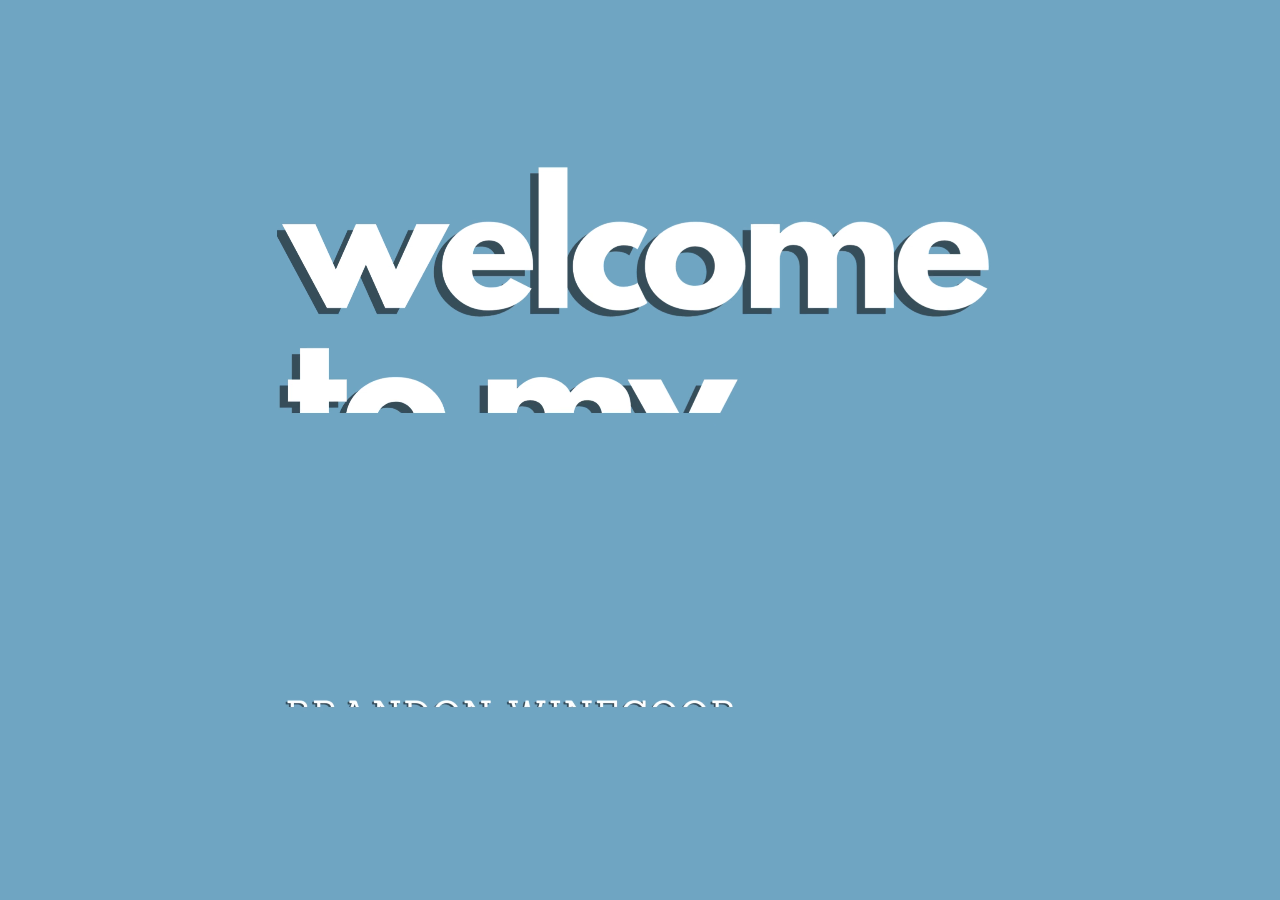
<file: index.html>
<!DOCTYPE html>
<html lang="en">
<head>
    <meta charset="UTF-8">
    <meta name="viewport" content="width=device-width, initial-scale=1.0">
    <title>Splash Screen</title>
    <link rel="stylesheet" href="splash.css">
    <link href="style.css" rel="stylesheet" />

    <style>
        
html {
    background-image: url(images/regimages/backgroundthingamagig.gif);
}
    </style>
</head>
<body>
    <div class="splash">
        <video id="video" autoplay muted>
            <source src="videos/splash screen/splashscreen.mp4" type="video/mp4">
            Your browser does not support the video tag.
        </video>
    </div>

    <script src="splash.js"></script>
    <script>
        setTimeout(function() {
            window.location.href = "site1.html";
        }, 7000); // Redirect after 7 seconds (7000 milliseconds)
    </script>
</body>
</html>
</file>
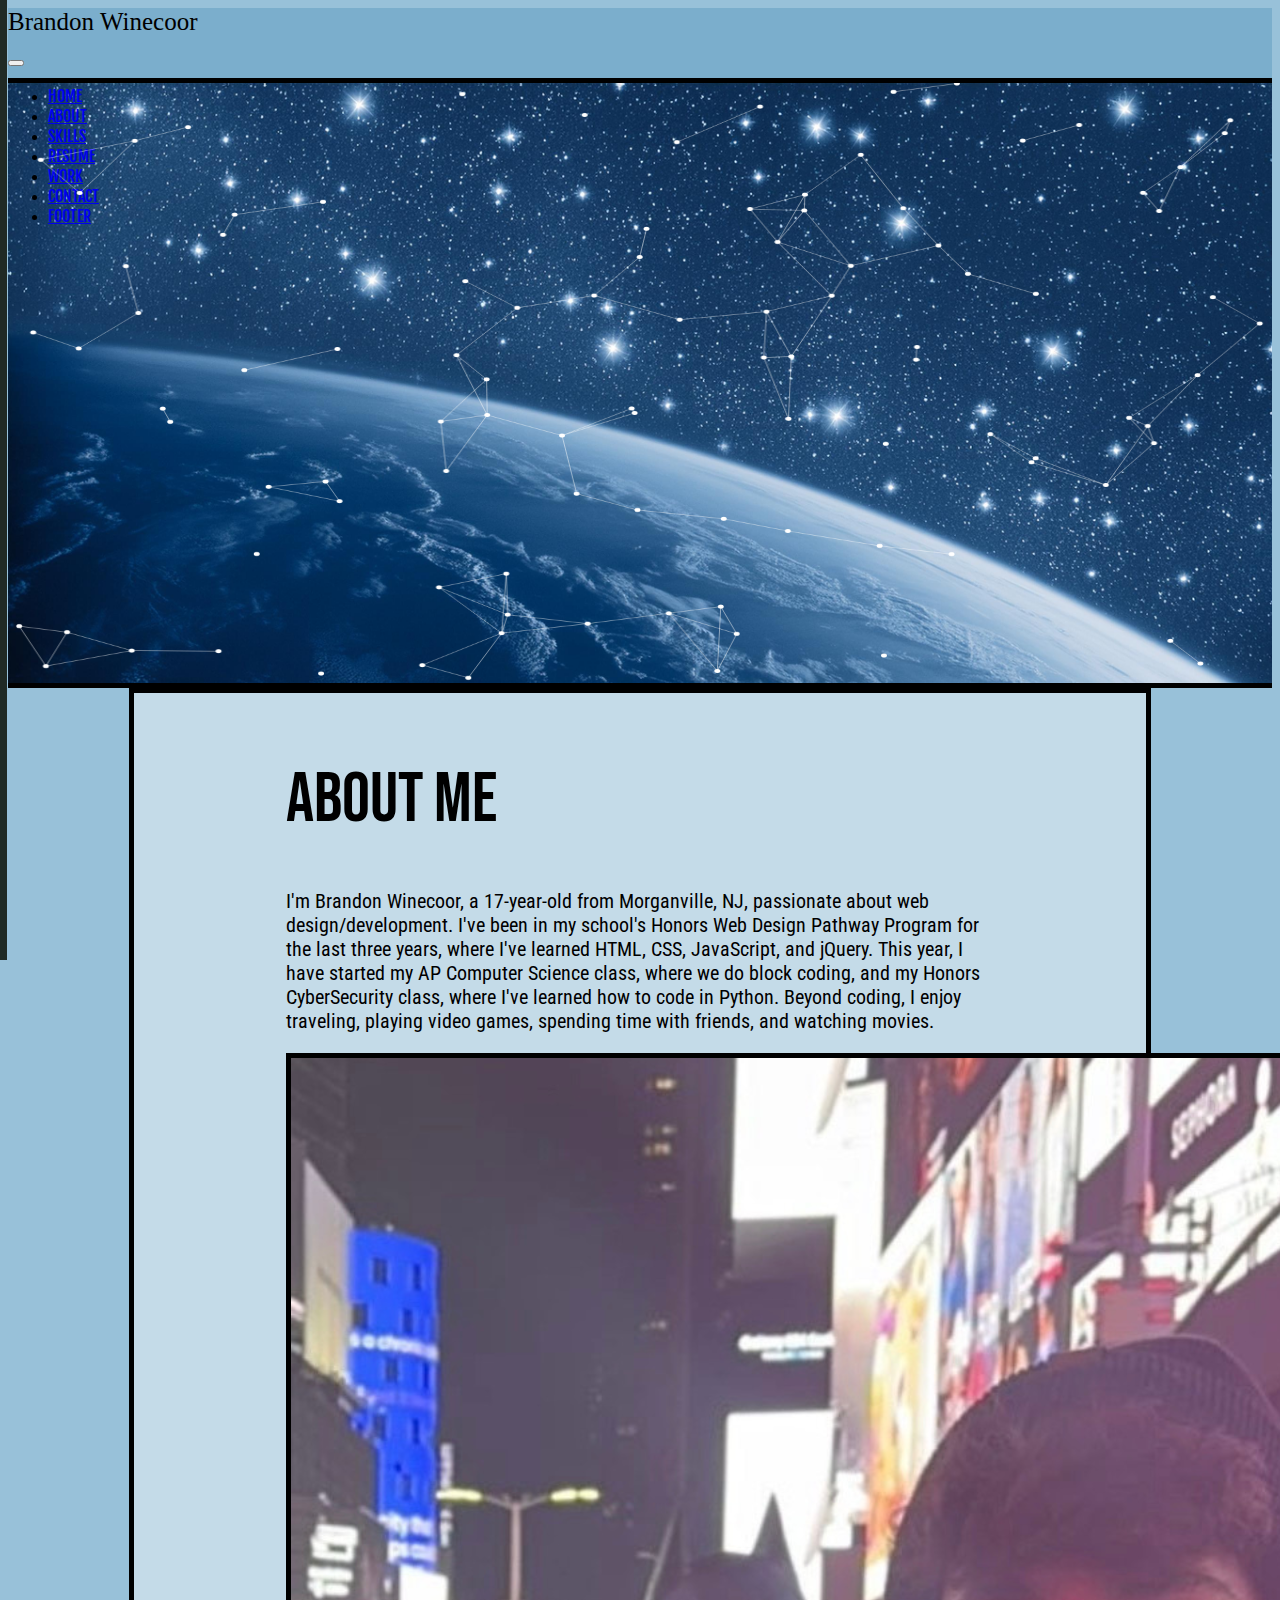
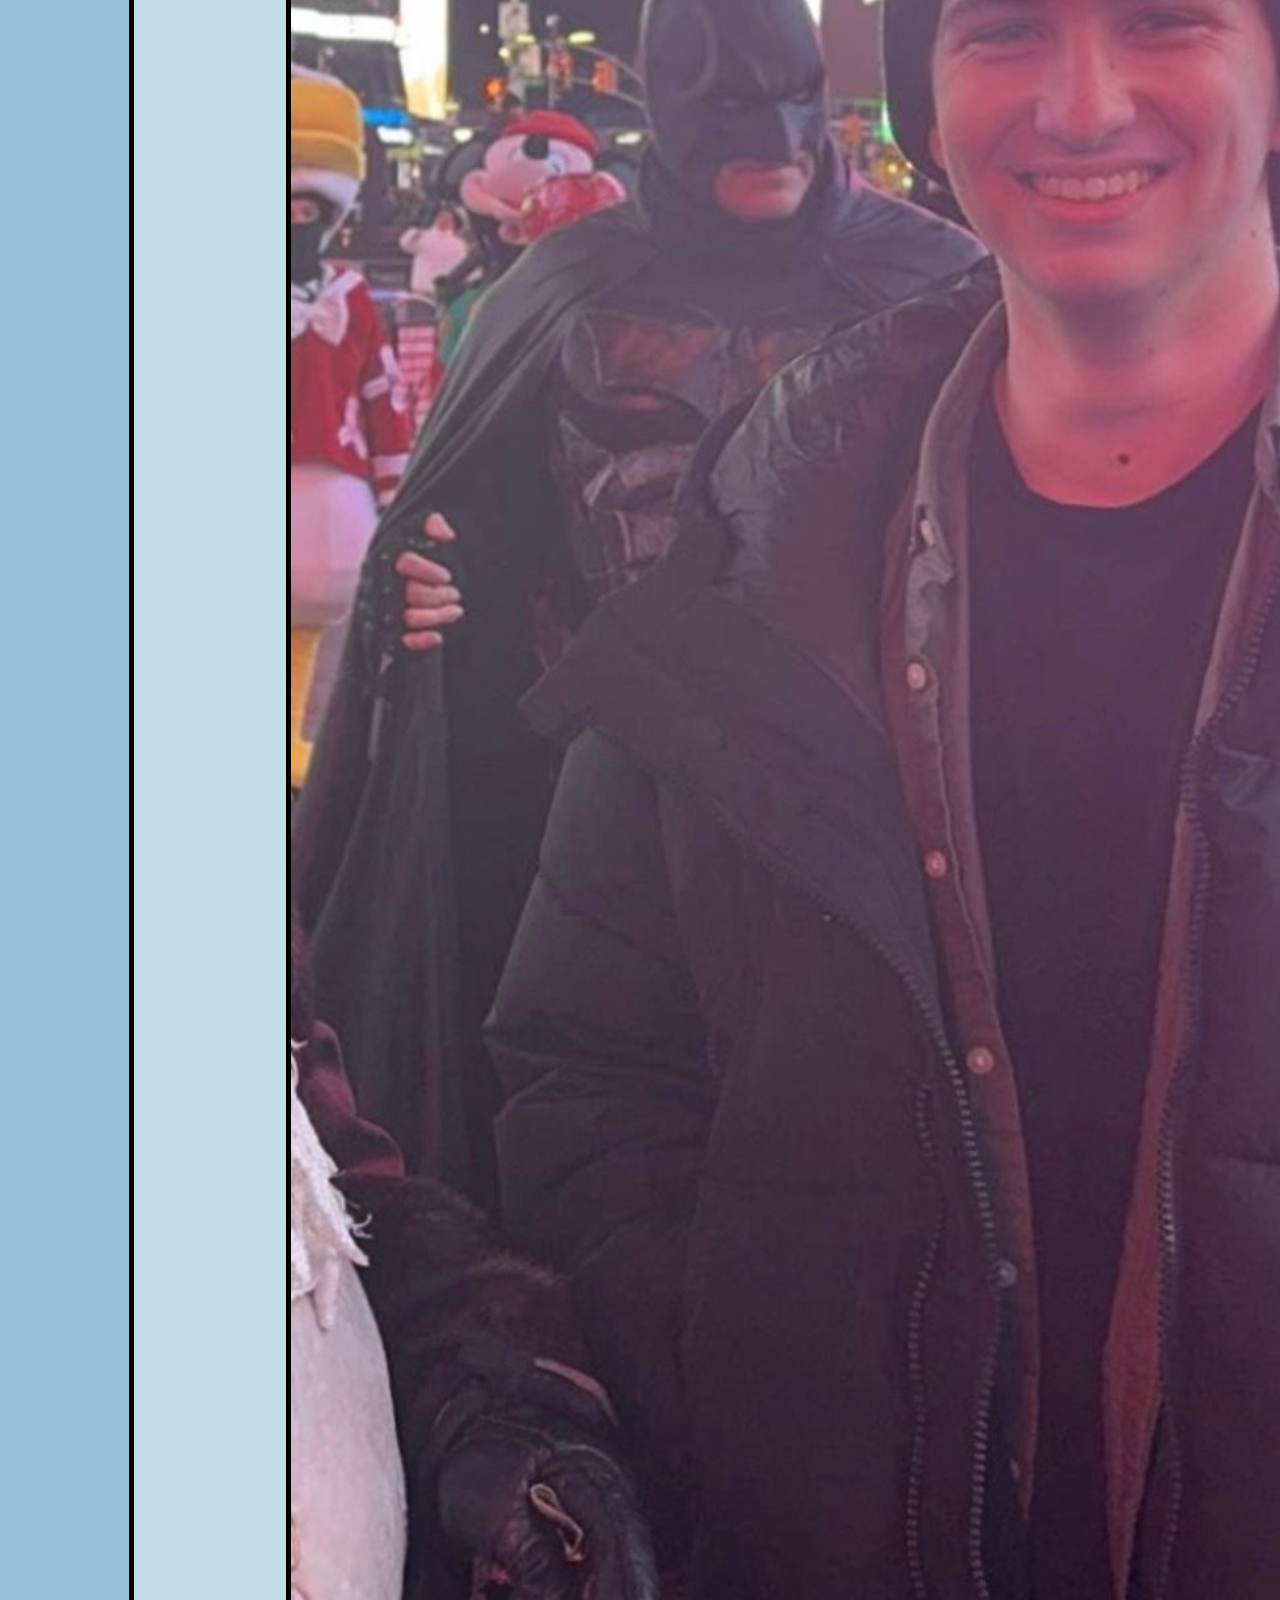
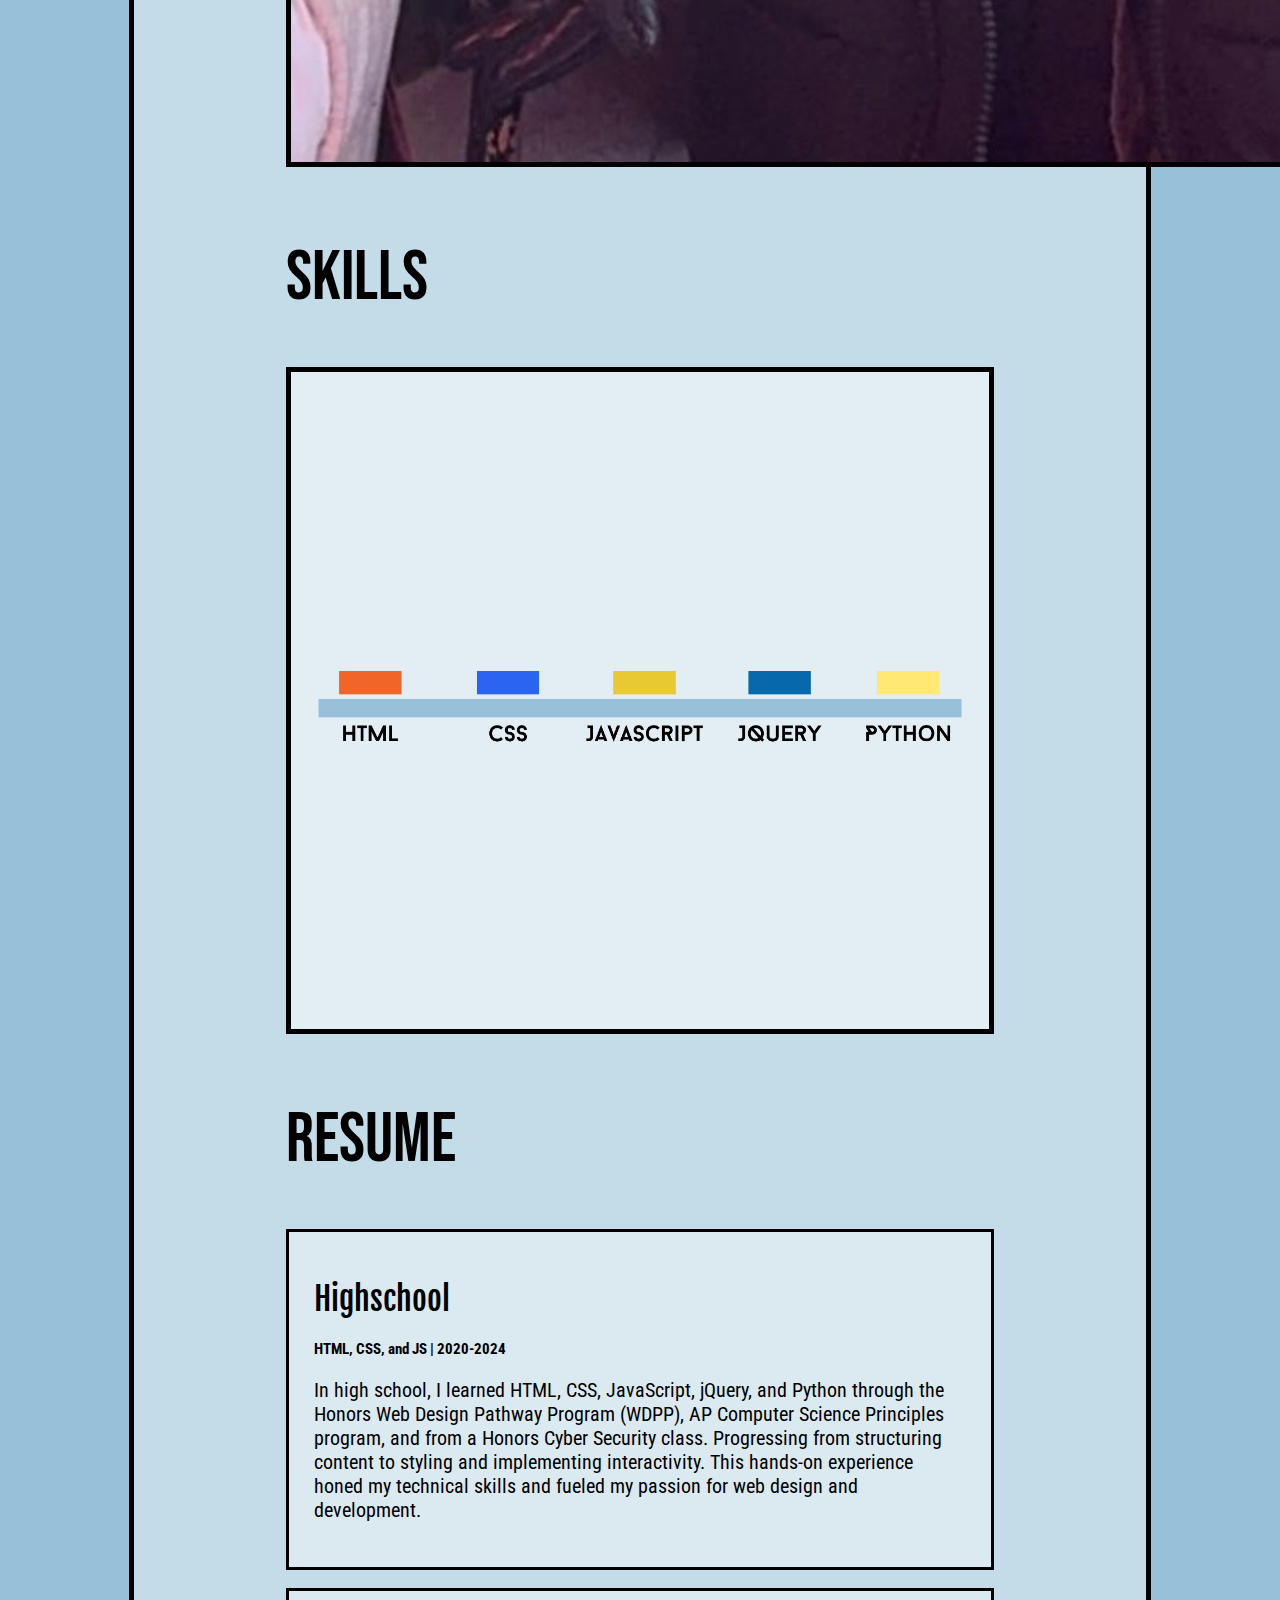
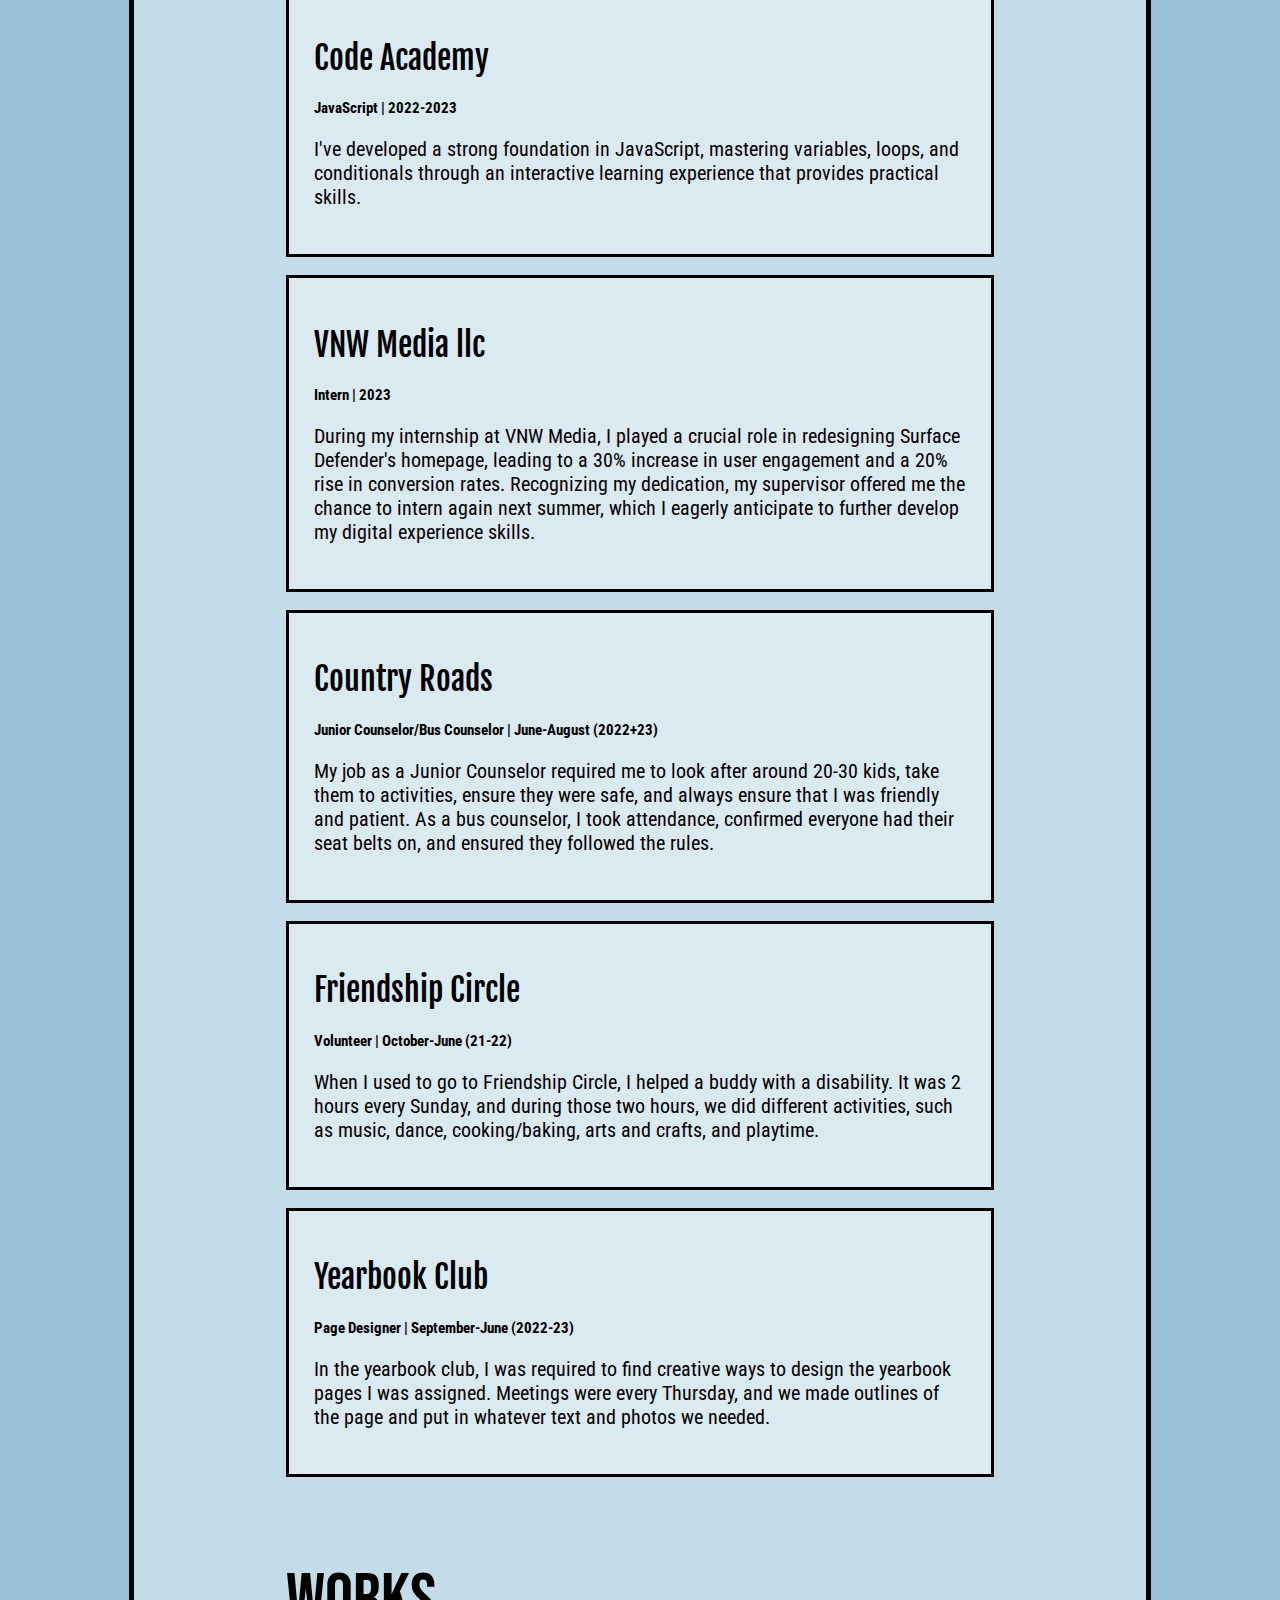
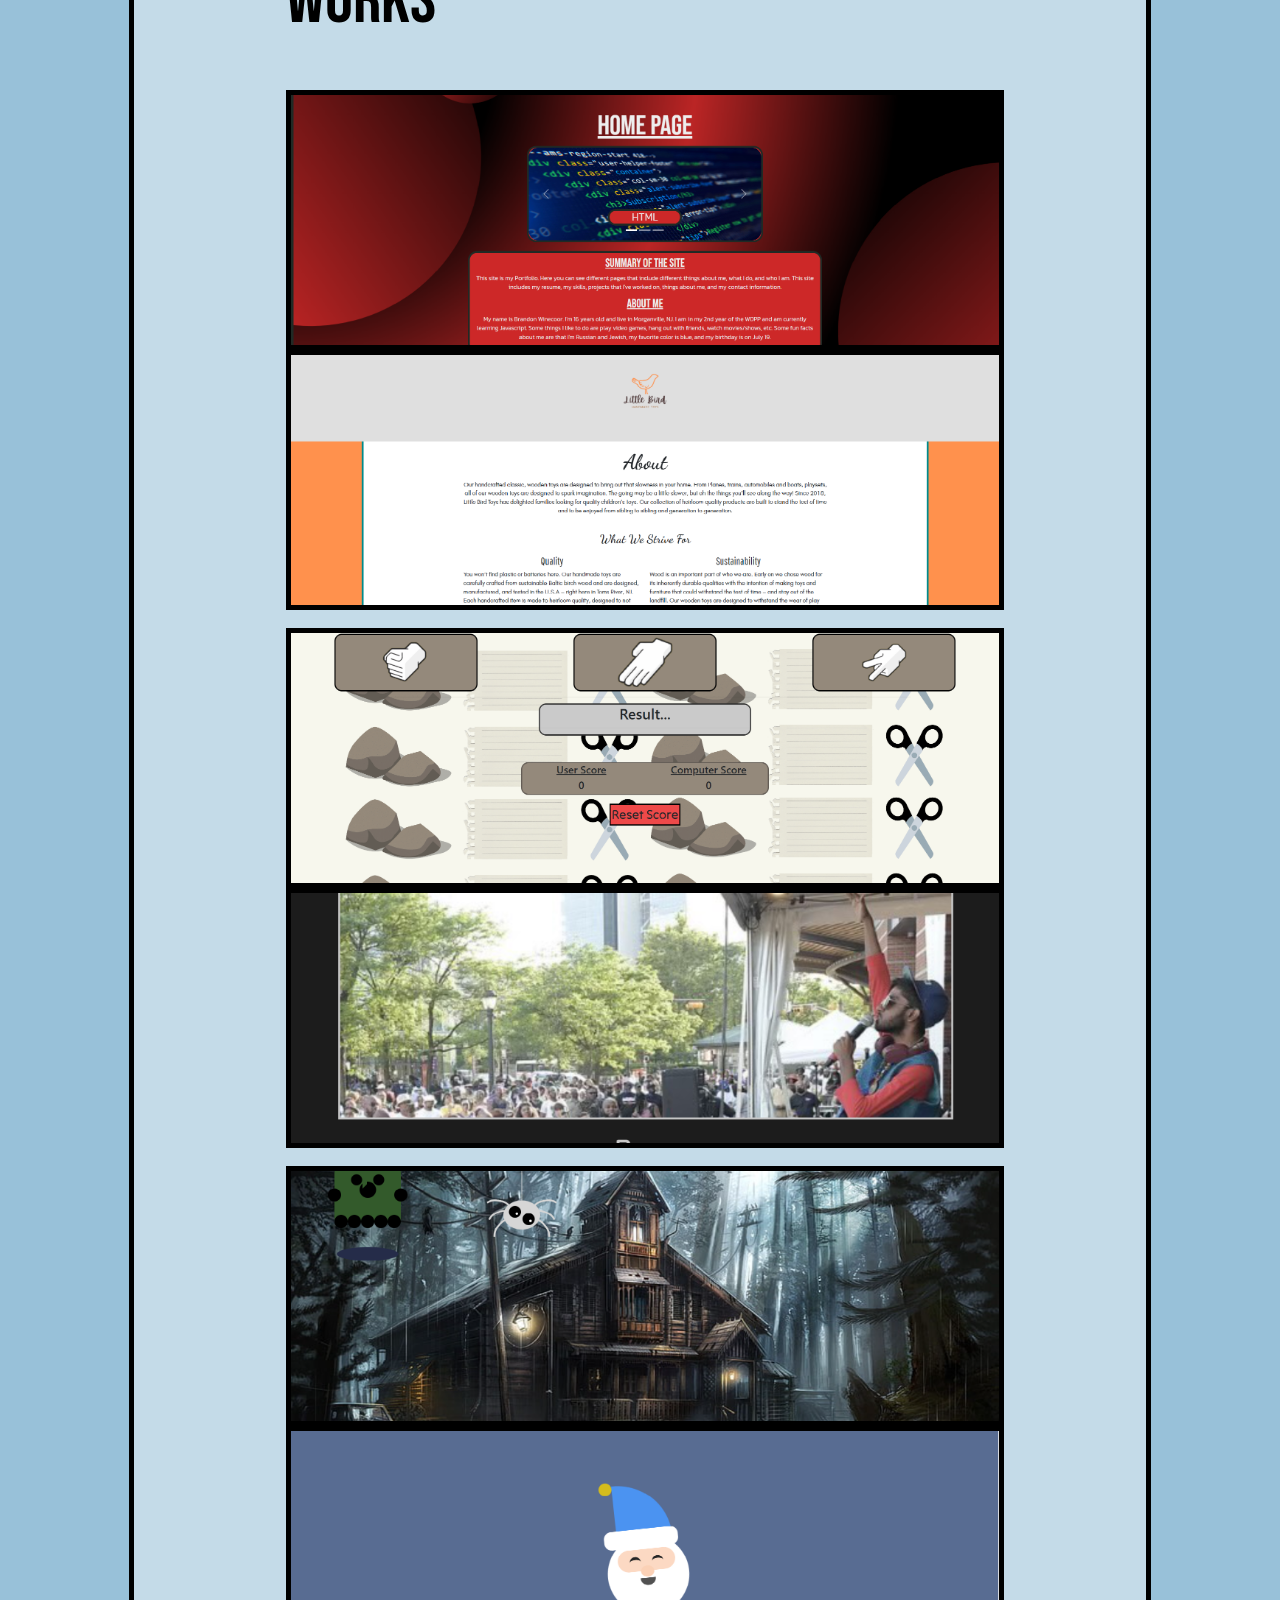
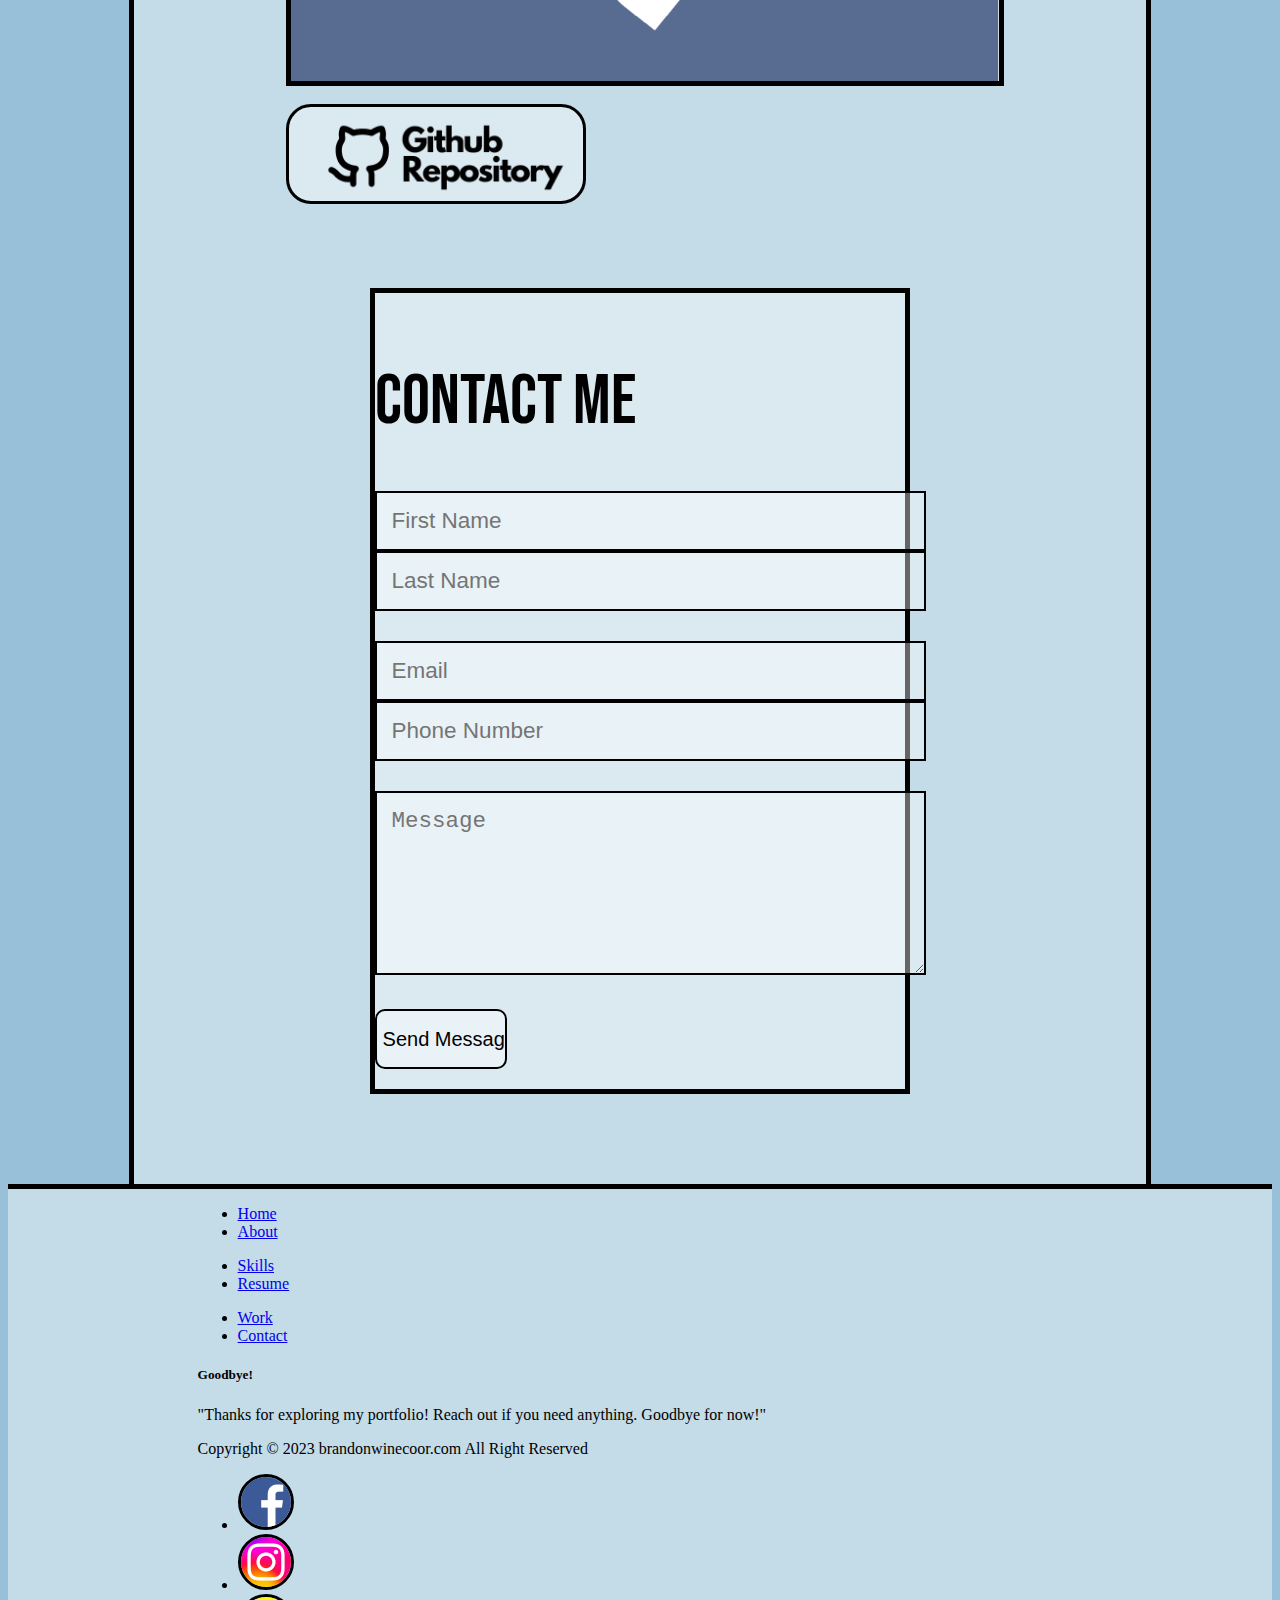
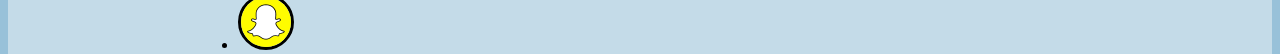
<file: site1.html>
<!DOCTYPE html>
<html lang="en">
  <head>
    <meta charset="UTF-8" />
    <meta name="viewport" content="width=device-width, initial-scale=1.0" />
    <title>Brandon's Portfolio</title>
    <link
      href="https://cdn.jsdelivr.net/npm/bootstrap@5.3.0/dist/css/bootstrap.min.css"
      rel="stylesheet"
      integrity="sha384-9ndCyUaIbzAi2FUVXJi0CjmCapSmO7SnpJef0486qhLnuZ2cdeRhO02iuK6FUUVM"
      crossorigin="anonymous"
    />
    <link rel="preconnect" href="https://fonts.googleapis.com" />
    <link rel="preconnect" href="https://fonts.gstatic.com" crossorigin />
    <link
      href="https://fonts.googleapis.com/css2?family=Fjalla+One&display=swap"
      rel="stylesheet"
    />
    <link
      href="https://fonts.googleapis.com/css2?family=Bebas+Neue&display=swap"
      rel="stylesheet"
    />
    <link
      href="https://fonts.googleapis.com/css2?family=Roboto+Condensed:ital,wght@0,100..900;1,100..900&display=swap"
      rel="stylesheet"
    />
    <link
      href="https://fonts.googleapis.com/css2?family=Roboto+Condensed:ital,wght@0,100..900;1,100..900&display=swap"
      rel="stylesheet"
    />
    <link href="theme.css" rel="stylesheet" />
    <link href="style.css" rel="stylesheet" />

    
  </head>
  <body>

      <div id="home"></div>
      <nav id="element" class="navbar navbar-expand-lg sticky-top mx-auto">
          <a class="navbar-brand mx-5 titletext">
            <div id="mySidenav" class="sidenav">
              <a
                href="javascript:void(0)"
                class="closebtn align-left"
                onclick="closeNav()"
                ><svg
                  xmlns="http://www.w3.org/2000/svg"
                  width="35"
                  height="35"
                  fill="currentColor"
                  class="bi bi-x-lg"
                  viewBox="0 0 16 16"
                >
                  <path
                    d="M2.146 2.854a.5.5 0 1 1 .708-.708L8 7.293l5.146-5.147a.5.5 0 0 1 .708.708L8.707 8l5.147 5.146a.5.5 0 0 1-.708.708L8 8.707l-5.146 5.147a.5.5 0 0 1-.708-.708L7.293 8 2.146 2.854Z"
                  /></svg
              ></a>
              <a id="cb" href="index.html">Classic Blue</a>
              <a id="b/w" href="splash2.html">Black And White</a>
              <a id="b/r" href="splash3.html">Black/Red</a>
            </div>
            
            <span
              style="font-size: 30px; cursor: pointer"
              onclick="openNav()"
              class="sticky-top"
            >
              <p class="navtitle" id="name">Brandon Winecoor</p>
            </span>
          </a>
          <button
            class="navbar-toggler"
            type="button"
            data-bs-toggle="collapse"
            data-bs-target="#navbarNav"
            aria-controls="navbarNav"
            aria-expanded="false"
            aria-label="Toggle navigation"
          >
            <span class="navbar-toggler-icon"></span>
          </button>
          <div class="collapse navbar-collapse" id="navbarNav">
            <ul class="navbar-nav ms-auto mx-5">
              <li class="nav-item">
                <a class="nav-link mx-4 navtext" href="#home">HOME</a>
              </li>
              <li class="nav-item">
                <a class="nav-link mx-4 navtext" href="#about">ABOUT</a>
              </li>
              <li class="nav-item">
                <a class="nav-link mx-4 navtext" href="#skills">SKILLS</a>
              </li>
              <li class="nav-item">
                <a class="nav-link mx-4 navtext" href="#resume">RESUME</a>
              </li>
              <li class="nav-item">
                <a class="nav-link mx-4 navtext" href="#work">WORK</a>
              </li>
              <li class="nav-item">
                <a class="nav-link mx-4 navtext" href="#contact">CONTACT</a>
              </li>
              <li class="nav-item">
                <a class="nav-link mx-4 navtext" href="#footer">FOOTER</a>
              </li>
            </ul>
          </div>
      </nav>

      <div class="herothing">
        <div class="hero-section">
          <canvas id="animationCanvas"></canvas>
      </div>
      </div>

      <div class="everything">
        <section id="about" class="mx-auto sectionpadding">
          <br />
          <div class="regmargin"></div>
          <div class="row">
            <div class="col-lg-6 abouttext">
              <h1 class="titletext">About Me</h1>
              <p class="regtext">
                I'm Brandon Winecoor, a 17-year-old from Morganville, NJ,
                passionate about web design/development. I've been in my
                school's Honors Web Design Pathway Program for the last three
                years, where I've learned HTML, CSS, JavaScript, and jQuery.
                This year, I have started my AP Computer Science class, where we
                do block coding, and my Honors CyberSecurity class, where I've
                learned how to code in Python. Beyond coding, I enjoy traveling,
                playing video games, spending time with friends, and watching
                movies.
              </p>
            </div>
            <div class="col-lg-6 text-center">
              <img src="images/regimages/me.png" class="w-50 aboutimg" />
            </div>
          </div>
        </section>
        
        <section id="skills" class="mx-auto sectionpadding">
          <br />
          <div class="regmargin"></div>
          <div class="row">
            <div class="col-lg-12 skillscontainer">
              <h1 class="titletext">Skills</h1>
              <div class="skillsimg text-center w-100" id="skillsimg">
                <br>
                <br>
              </div>
                
            </div>
          </div>
        </section>
        
        <section id="resume" class="mx-auto sectionpadding">
          <br />
          <div class="regmargin"></div>
          <div class="row">
            <h1 class="titletext">Resume</h1>
            <div class="col-lg-6 abouttext">
              <div class="card btn-4">
                <h1 class="navtext">Highschool</h1>
                <h2 class="othertext whatdate">
                  HTML, CSS, and JS | 2020-2024
                </h2>
                <p class="regtext">
                  In high school, I learned HTML, CSS, JavaScript, jQuery, and
                  Python through the Honors Web Design Pathway Program (WDPP),
                  AP Computer Science Principles program, and from a Honors
                  Cyber Security class. Progressing from structuring content to
                  styling and implementing interactivity. This hands-on
                  experience honed my technical skills and fueled my passion for
                  web design and development.
                </p>
              </div>
              <br />

              <div class="card btn-4">
                <h1 class="navtext">Code Academy</h1>
                <h2 class="othertext whatdate">JavaScript | 2022-2023</h2>
                <p class="regtext">
                  I've developed a strong foundation in JavaScript, mastering
                  variables, loops, and conditionals through an interactive
                  learning experience that provides practical skills.
                </p>
              </div>
              <br />

              <div class="card btn-4">
                <h1 class="navtext">VNW Media llc</h1>
                <h2 class="othertext whatdate">Intern | 2023</h2>
                <p class="regtext">
                  During my internship at VNW Media, I played a crucial role in
                  redesigning Surface Defender's homepage, leading to a 30%
                  increase in user engagement and a 20% rise in conversion
                  rates. Recognizing my dedication, my supervisor offered me the
                  chance to intern again next summer, which I eagerly anticipate
                  to further develop my digital experience skills.
                </p>
              </div>
              <br />
            </div>
            <div class="col-lg-6 text-center">
              <div class="card btn-4">
                <h1 class="navtext">Country Roads</h1>
                <h2 class="othertext whatdate">
                  Junior Counselor/Bus Counselor | June-August (2022+23)
                </h2>
                <p class="regtext">
                  My job as a Junior Counselor required me to look after around
                  20-30 kids, take them to activities, ensure they were safe,
                  and always ensure that I was friendly and patient. As a bus
                  counselor, I took attendance, confirmed everyone had their
                  seat belts on, and ensured they followed the rules.
                </p>
              </div>
              <br />
              <div class="card btn-4">
                <h1 class="navtext">Friendship Circle</h1>
                <h2 class="othertext whatdate">
                  Volunteer | October-June (21-22)
                </h2>
                <p class="regtext">
                  When I used to go to Friendship Circle, I helped a buddy with
                  a disability. It was 2 hours every Sunday, and during those
                  two hours, we did different activities, such as music, dance,
                  cooking/baking, arts and crafts, and playtime.
                </p>
              </div>
              <br />

              <div class="card btn-4">
                <h1 class="navtext">Yearbook Club</h1>
                <h2 class="othertext whatdate">
                  Page Designer | September-June (2022-23)
                </h2>
                <p class="regtext">
                  In the yearbook club, I was required to find creative ways to
                  design the yearbook pages I was assigned. Meetings were every
                  Thursday, and we made outlines of the page and put in whatever
                  text and photos we needed.
                </p>
              </div>
              <br />
            </div>
          </div>
        </section>
        
        <section id="work" class="mx-auto sectionpadding">
          <br />
          <div class="regmargin"></div>
          <h1 class="titletext">Works</h1>
          <div class="row text-center">
            <div class="col-md-6"><a href="https://bwinecoor.github.io/My-Junior-Year-Portfolio/" target="blank"><div class="w-100 imgsite1 site1" height="250px"></div></a></div>
            <div class="col-md-6"><a href="https://bwinecoor.github.io/Little-Bird-Toys/" target="blank"><div class="w-100 imgsite2 site2" height="250px"></div></a></div>
          </div>
          <br />
          <div class="row text-center">
            <div class="col-md-6"><a href="https://bwinecoor.github.io/Rock-Paper-Scissors/" target="blank"><div class="w-100 imgsite3 site3" height="250px"></div></a></div>
            <div class="col-md-6"><a href="https://bwinecoor.github.io/Site-Project/" target="blank"><div class="w-100 imgsite4 site4" height="250px"></div></a></div>
          </div>
          <br />
          <div class="row text-center">
            <div class="col-md-6"><a href="https://bwinecoor.github.io/Halloween-Animation/" target="blank"><div class="w-100 imgsite5 site5" height="250px"></div></a></div>
            <div class="col-md-6"><a href="https://bwinecoor.github.io/Holiday-Animation/" target="blank"><div class="w-100 imgsite6 site6" height="250px"></div></a></div>
          </div>
<br>
          <div class="text-center">
            <a href="https://github.com/Bwinecoor?tab=repositories" target="blank"><button class="githubbutton"></button></a>
          </div>
        </section>
        <br>
        <br>
        <br>
        <section id="contact" class="mx-auto sectionpadding">
          <div class="regmargin"></div>
          <form class="contactform" action="https://formspree.io/f/xayrakyz" method="POST">
            <div class="row">
              <h1 class="titletext text-center col-md-12">Contact Me</h1>
            </div>


          <div class="row mx-auto text-center">
            <div class="col-md-6"><input id="form_name" type="text" name="name" class="contactinput form-control" placeholder="First Name" required="required" data-error="First Name is required."><div class="help-block with-errors"></div></div>
            <div class="col-md-6"><input id="form_lastname" type="text" name="surname" class="contactinput form-control" placeholder="Last Name" required="required" data-error="Last Name is required."> <div class="help-block with-errors"></div></div>
          </div>
          <div class="regmargin"></div>
          


          <div class="row mx-auto text-center">
            <div class="col-md-6"><input id="form_email" type="email" name="email" class="contactinput form-control" placeholder="Email" required="required" data-error="Valid email is required."> <div class="help-block with-errors"></div></div>
            <div class="col-md-6"><input id="form_phone" type="tel" name="phone" class="contactinput form-control" placeholder="Phone Number"> <div class="help-block with-errors"></div></div>
          </div>
          <div class="regmargin"></div>



          <div class="row mx-auto text-center">
            <div class="col-md-12"><textarea id="exampleFormControlTextarea1 form_message" name="message" class="contactmessageinput form-control" placeholder="Message" rows="4" required="required" data-error="Please, leave us a message."></textarea> <div class="help-block with-errors"></div></div>
          </div>



          


          <div class="regmargin"></div>
          
          <div class="row mx-auto text-center">
            <div class="col-md-12"><input class="contactbutton" type="submit" value="Send Message"></input></div>
          </div>

        </form>
<br>
<br>
<br>
<br>
<br>
        </section>
      </div>


<section id="footer" class="mx-auto sectionpadding">

  <footer class="py-5">
    <div class="row">
      <div class="col-6 col-md-2 mb-3">
        <ul class="nav flex-column">
          <li class="nav-item mb-2"><a href="#home" class="nav-link p-0 text-body-secondary">Home</a></li>
          <li class="nav-item mb-2"><a href="#about" class="nav-link p-0 text-body-secondary">About</a></li>
        </ul>
      </div>

      
        <div class="col-6 col-md-2 mb-3">
          <ul class="nav flex-column">
            <li class="nav-item mb-2"><a href="#skills" class="nav-link p-0 text-body-secondary">Skills</a></li>
            <li class="nav-item mb-2"><a href="#resume" class="nav-link p-0 text-body-secondary">Resume</a></li>
          </ul>
        </div>

       
          <div class="col-6 col-md-2 mb-3">
            <ul class="nav flex-column">
              <li class="nav-item mb-2"><a href="#work" class="nav-link p-0 text-body-secondary">Work</a></li>
              <li class="nav-item mb-2"><a href="#contact" class="nav-link p-0 text-body-secondary">Contact</a></li>
            </ul>
          </div>



      <div class="col-md-5 offset-md-1 ms-auto">
        <form>
          <h5>Goodbye!</h5>
          <p>"Thanks for exploring my portfolio! Reach out if you need anything. Goodbye for now!"</p>
        </form>
      </div>
    </div>

    <div class="d-flex flex-column flex-sm-row justify-content-between py-4 my-4 border-top">
      <p>Copyright © 2023 brandonwinecoor.com All Right Reserved</p>
      <ul class="list-unstyled d-flex">
        <li class="ms-3"><a href="https://www.facebook.com/share/LQRiEhMUxqNRNhxn/?mibextid=LQQJ4d" target="blank"><img src="images/socials/facebook.png" width="50px" height="50px" class="socials"></a></li>
        <li class="ms-3"><a href="https://www.instagram.com/brandonwinecoor?igsh=YjR0ZWduYXhmdWl4&utm_source=qr" target="blank"><img src="images/socials/instagram.png" width="50px" height="50px" class="socials"></a></li>
        <li class="ms-3"><a href="https://www.snapchat.com/add/brandonwinecoor?share_id=jpaybLAITbC-meOPNlAbLw&locale=en_US" target="blank"><img src="images/socials/snap.png" width="50px" height="50px" class="socials"></a></li>
      </ul>
    </div>
  </footer>

</section>




      <script src="script.js"></script>
      <script
        src="https://cdn.jsdelivr.net/npm/bootstrap@5.3.0/dist/js/bootstrap.bundle.min.js"
        integrity="sha384-geWF76RCwLtnZ8qwWowPQNguL3RmwHVBC9FhGdlKrxdiJJigb/j/68SIy3Te4Bkz"
        crossorigin="anonymous"
      ></script>
      <script src="https://ajax.googleapis.com/ajax/libs/jquery/3.6.0/jquery.min.js"></script>
    </div>
  </body>
</html>
</file>
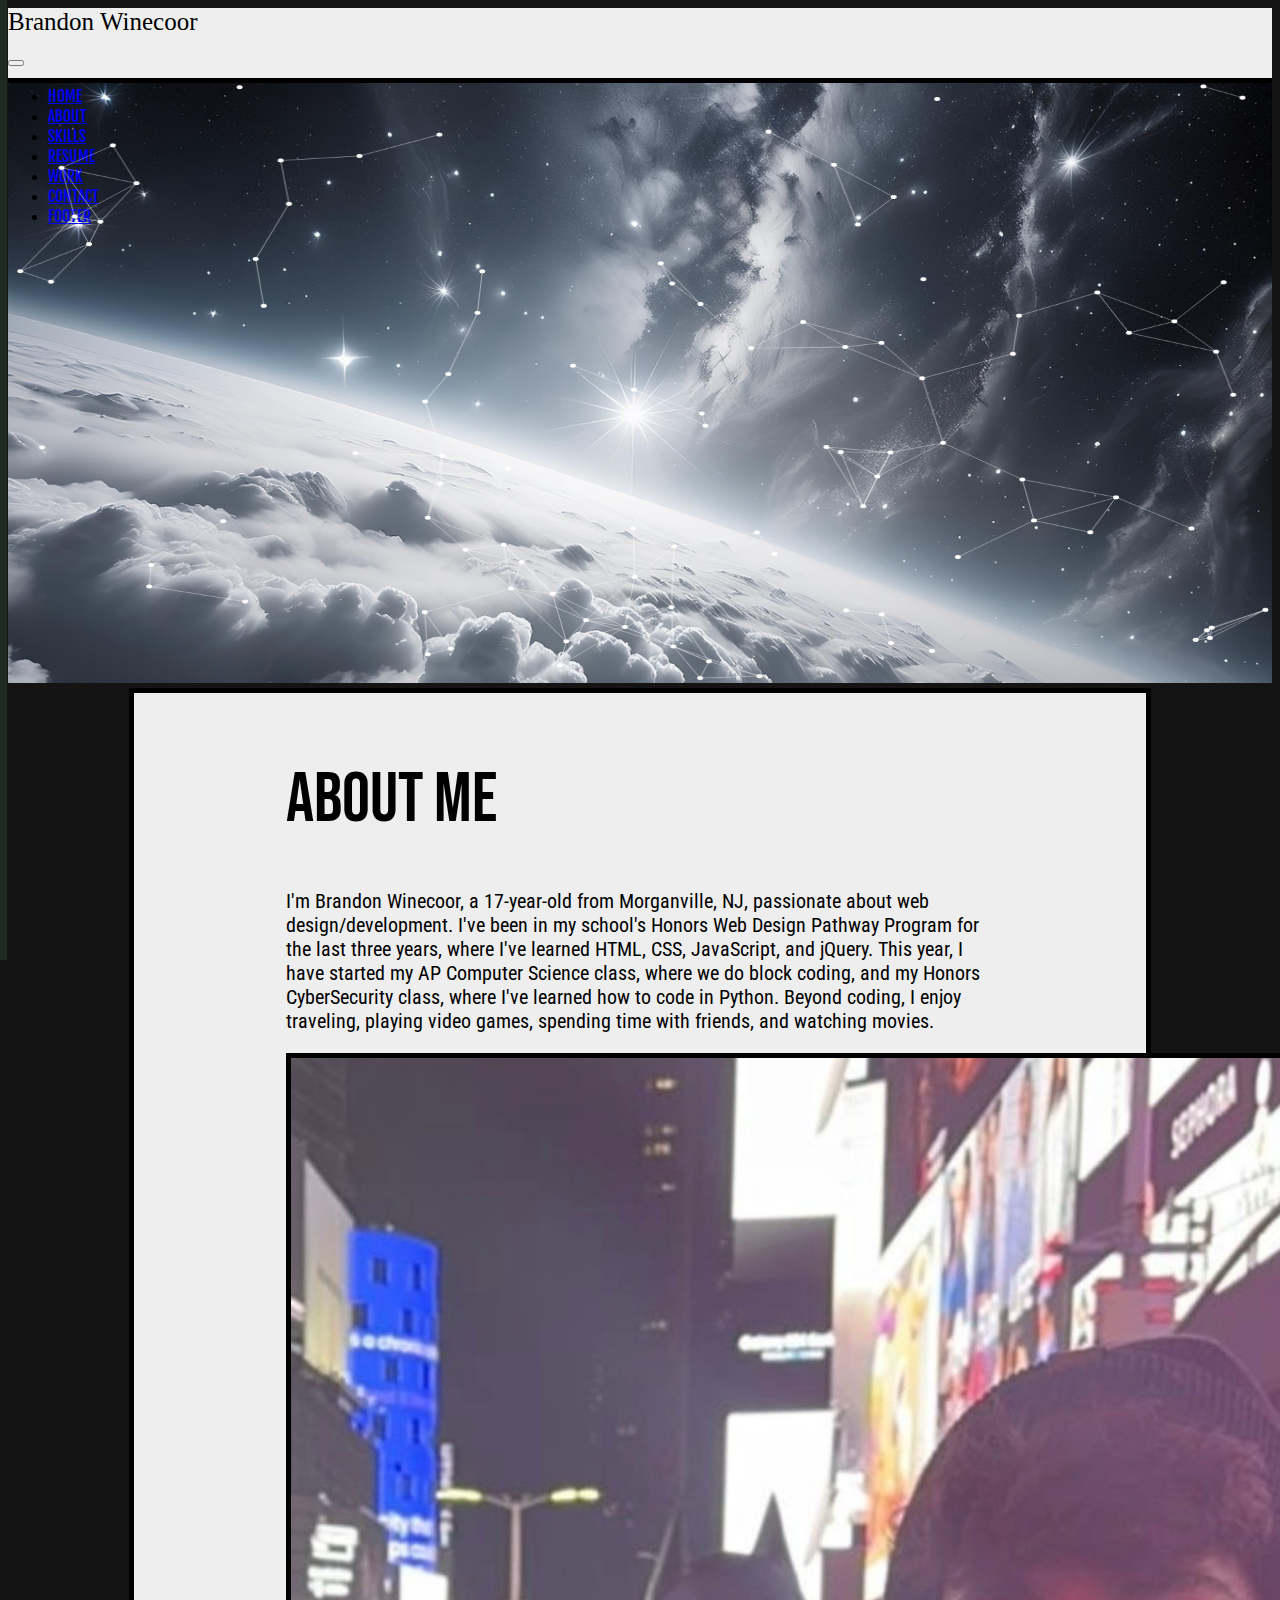
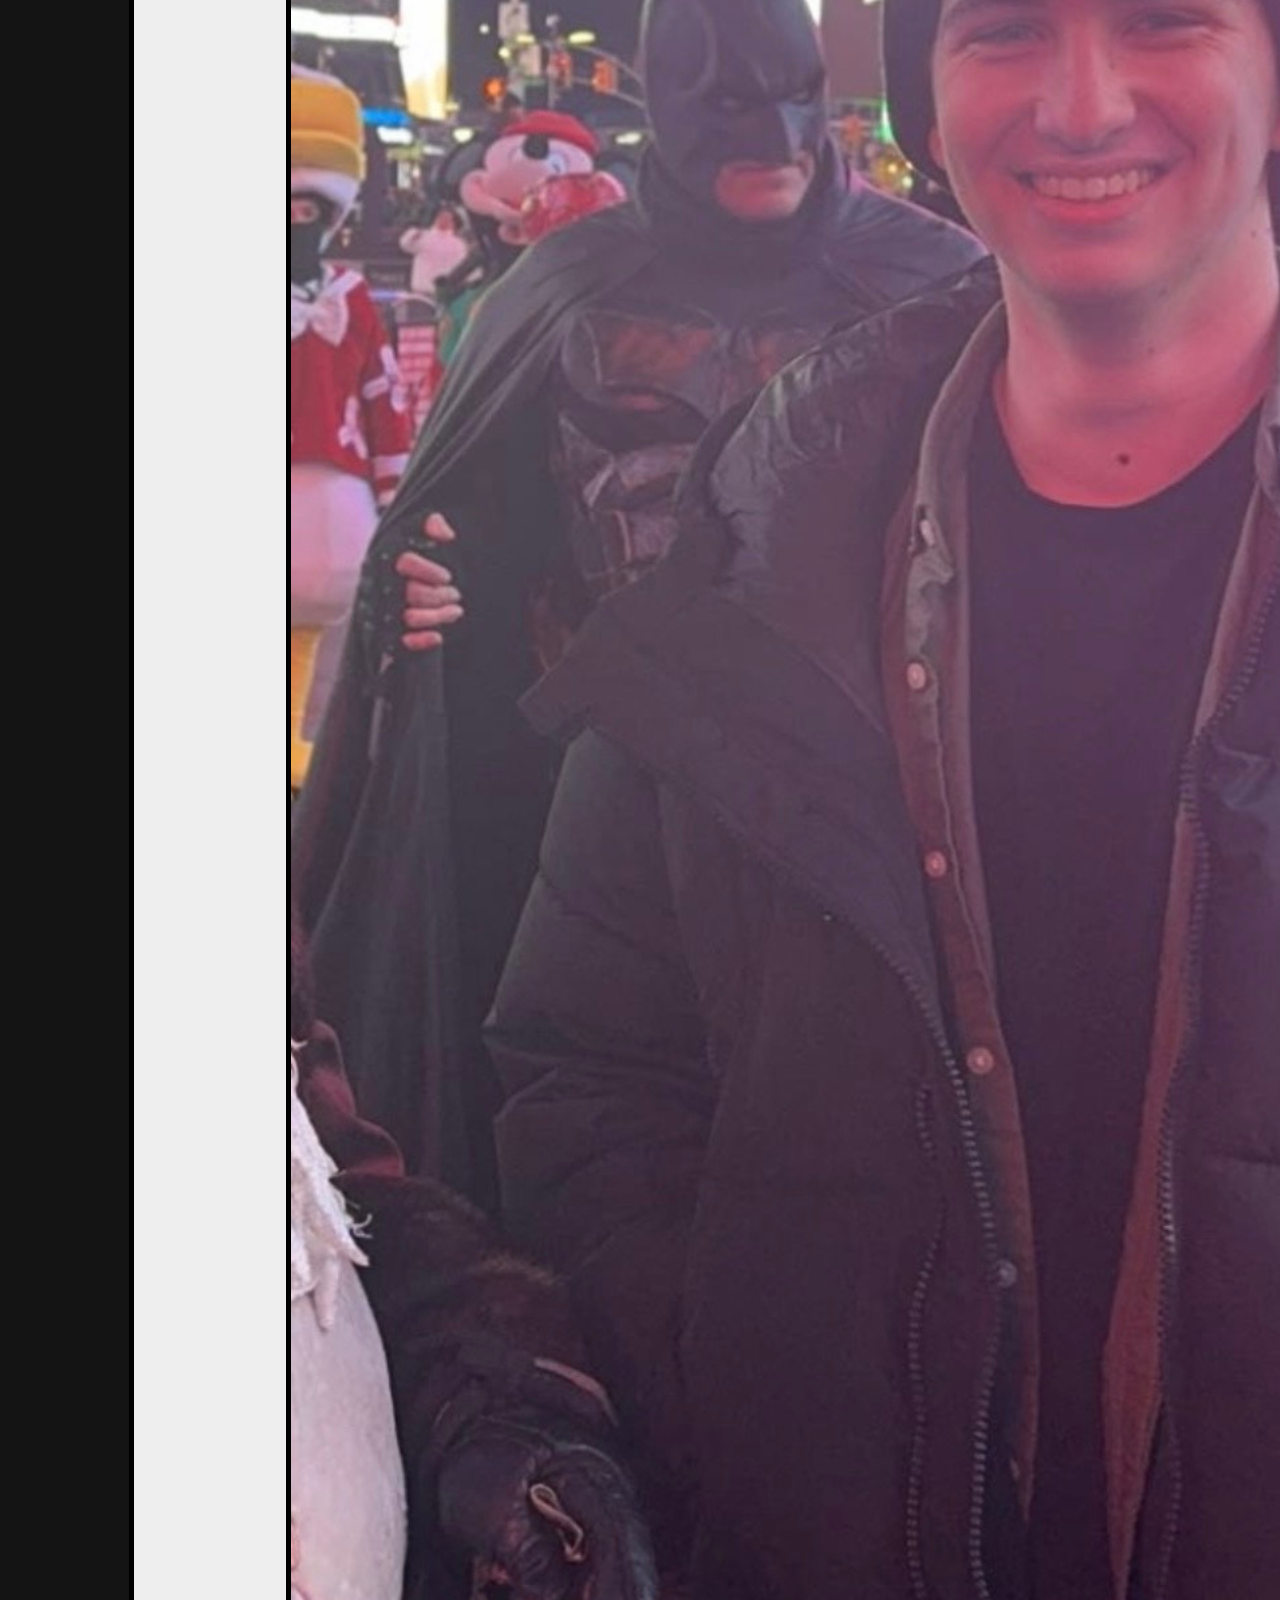
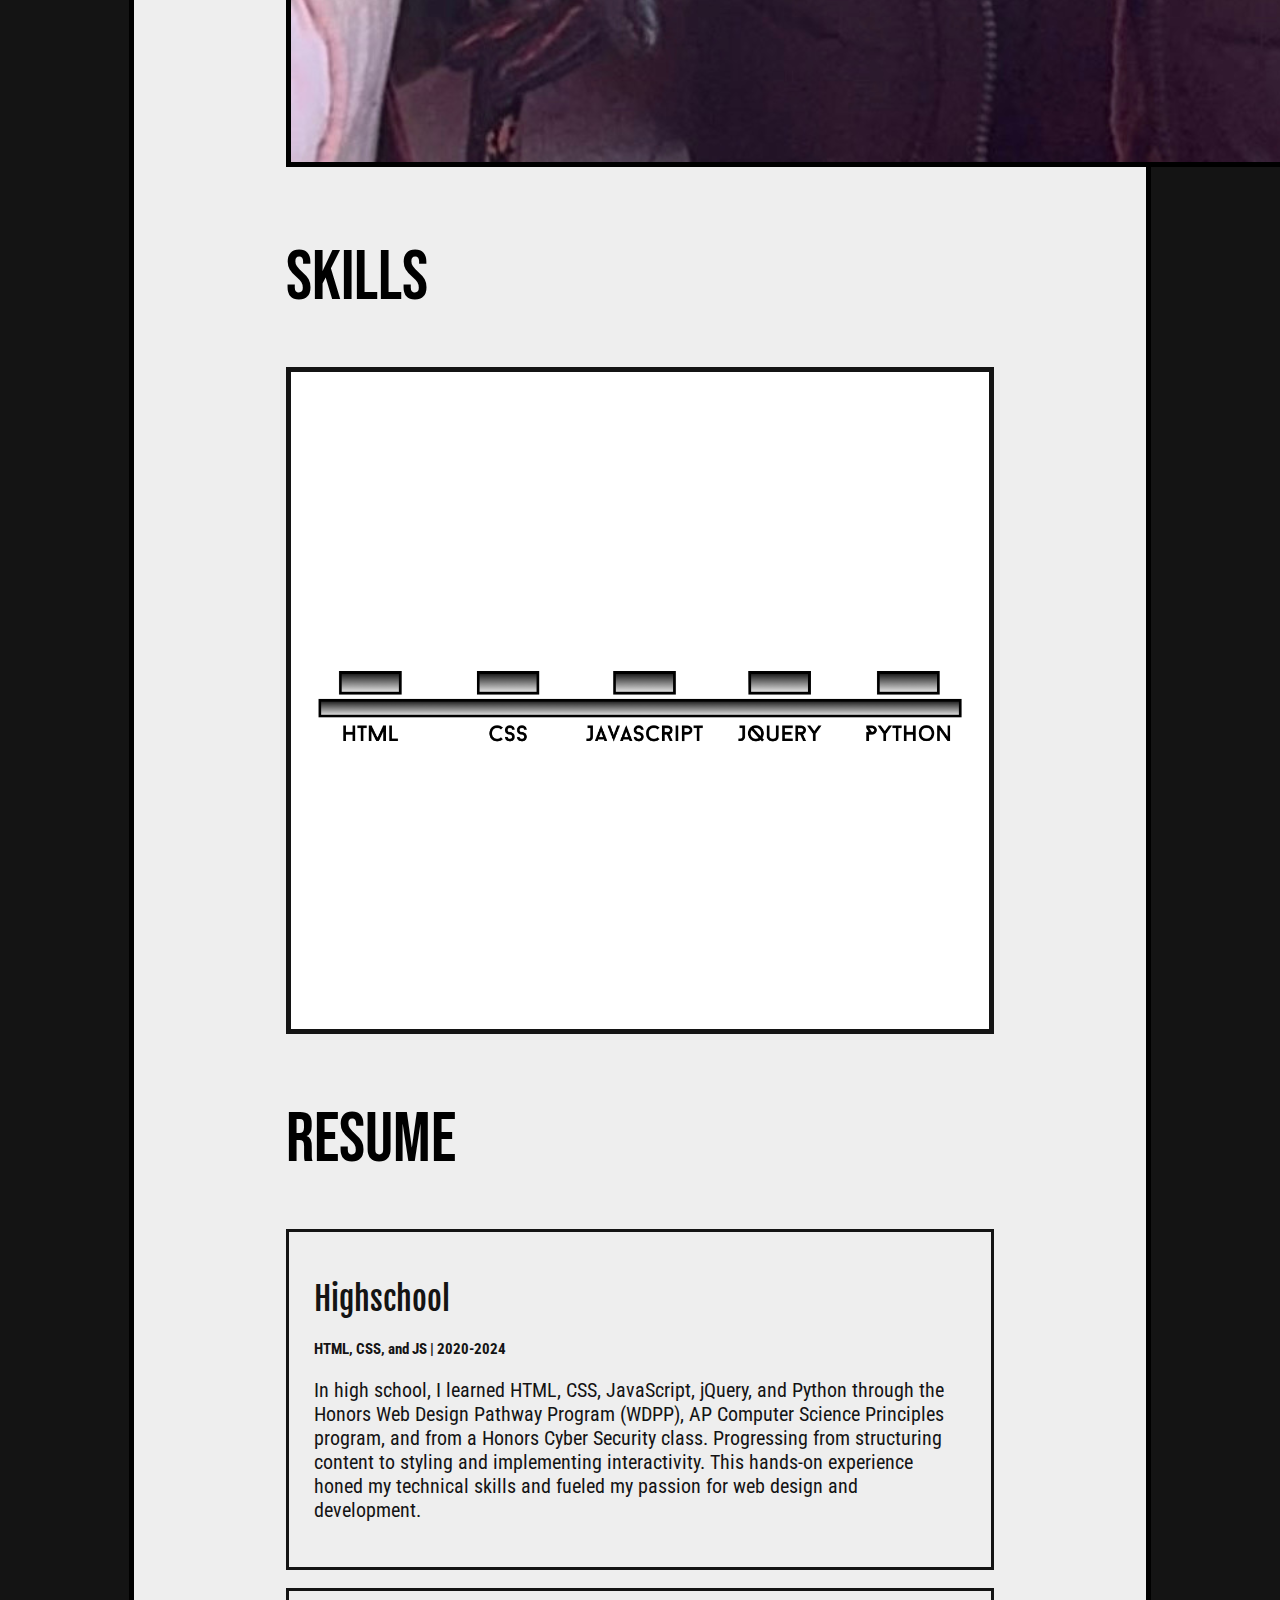
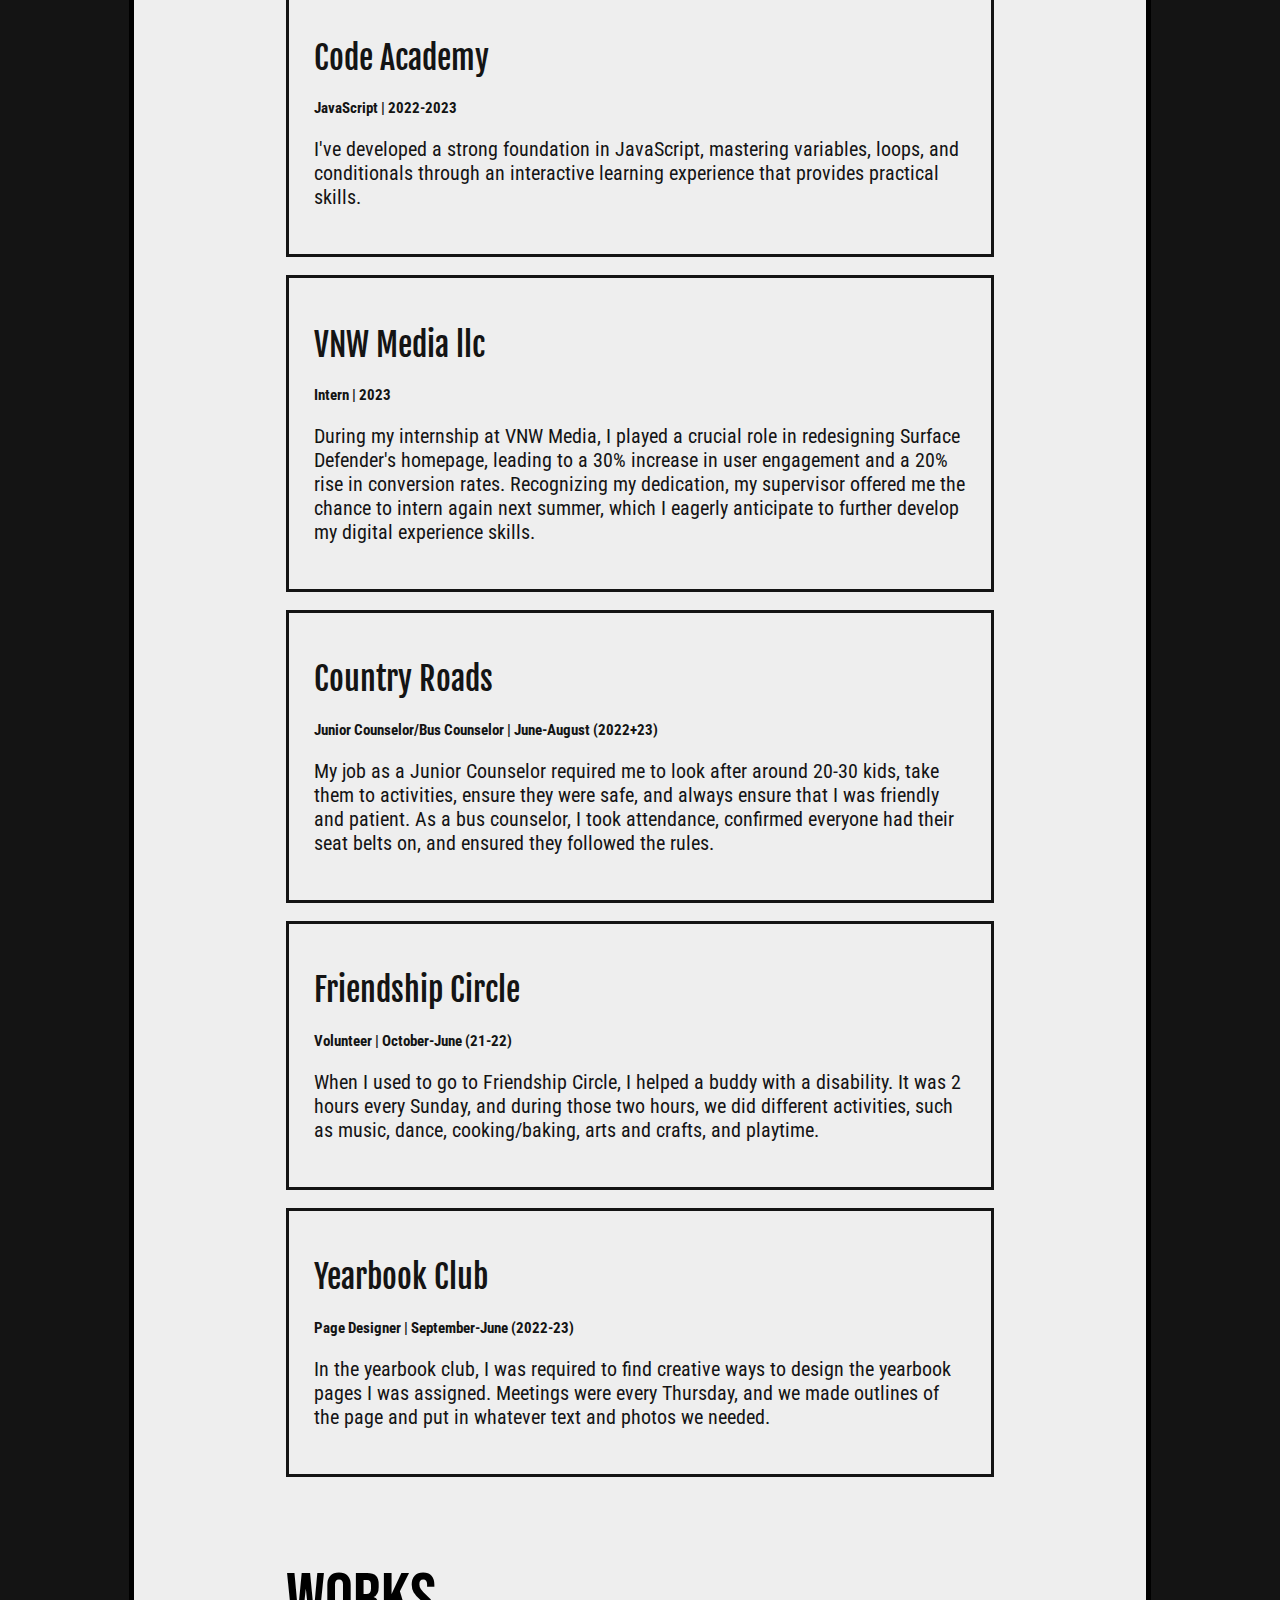
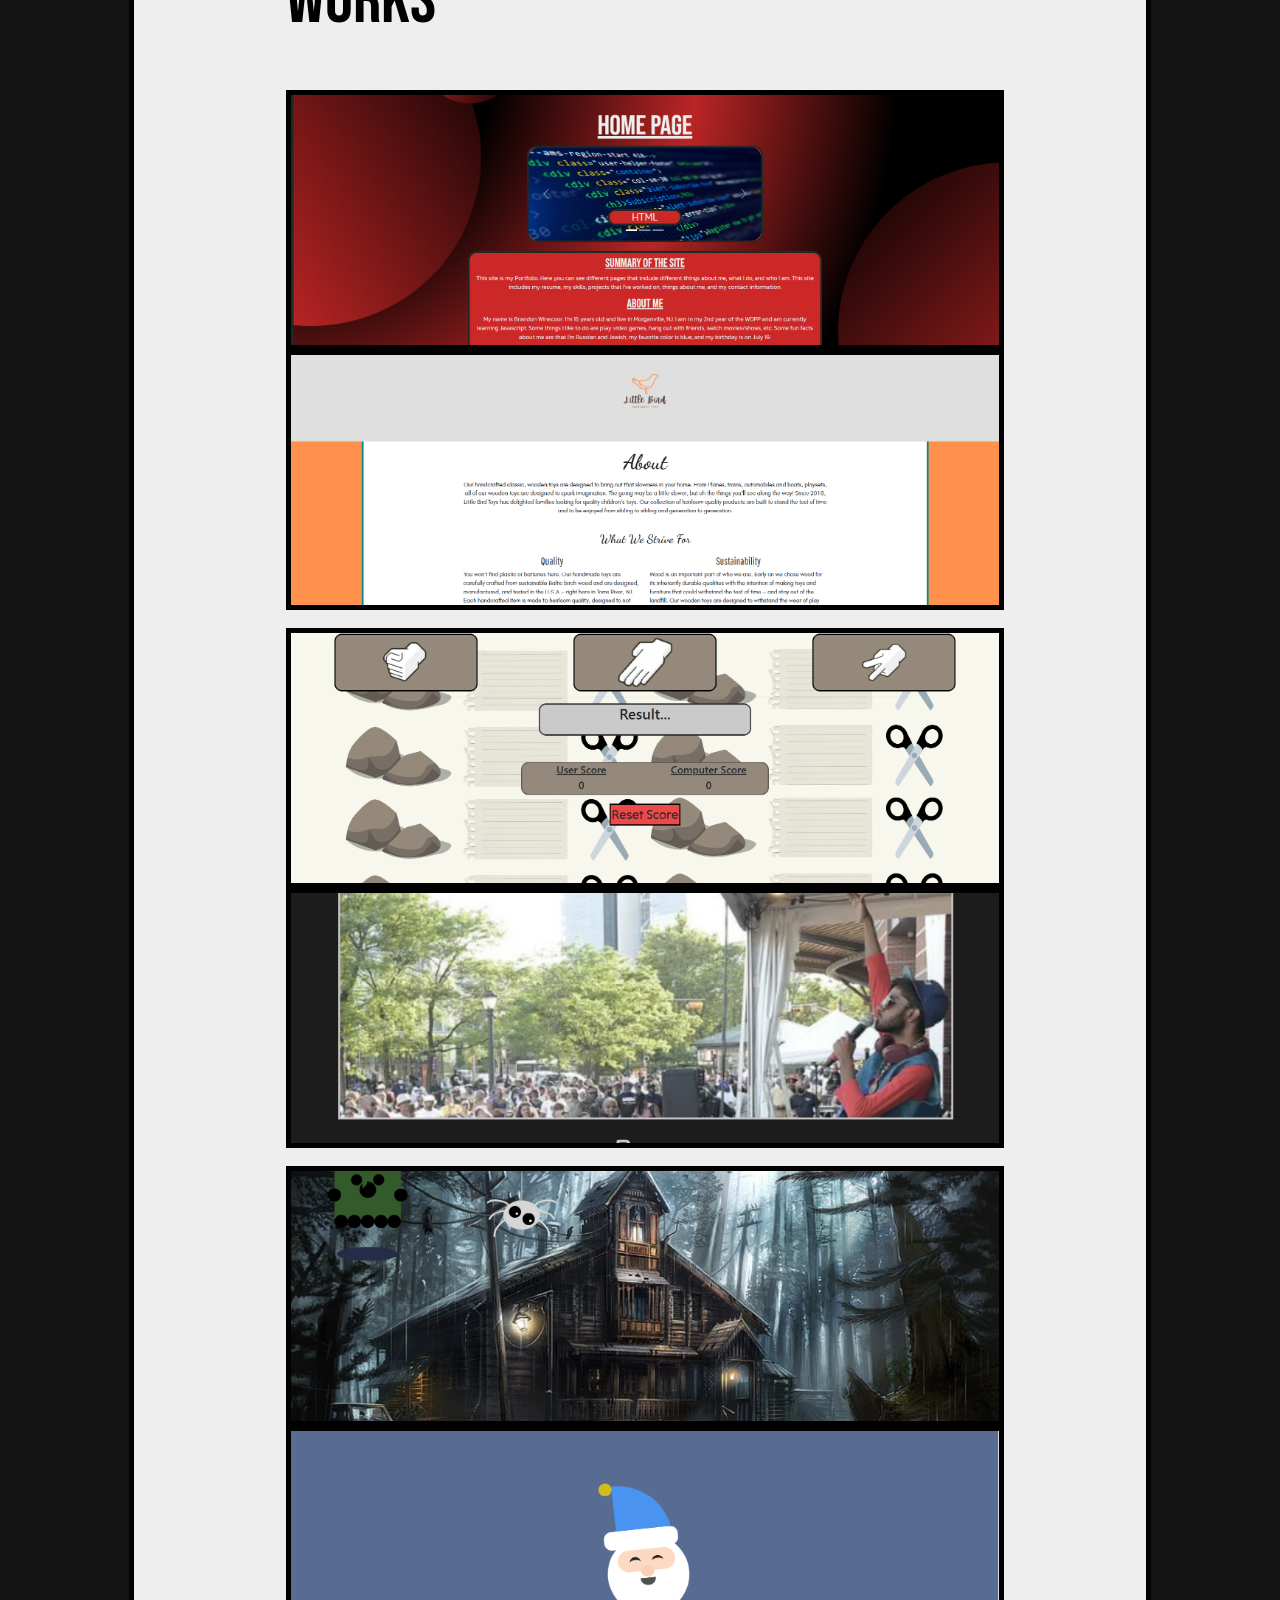
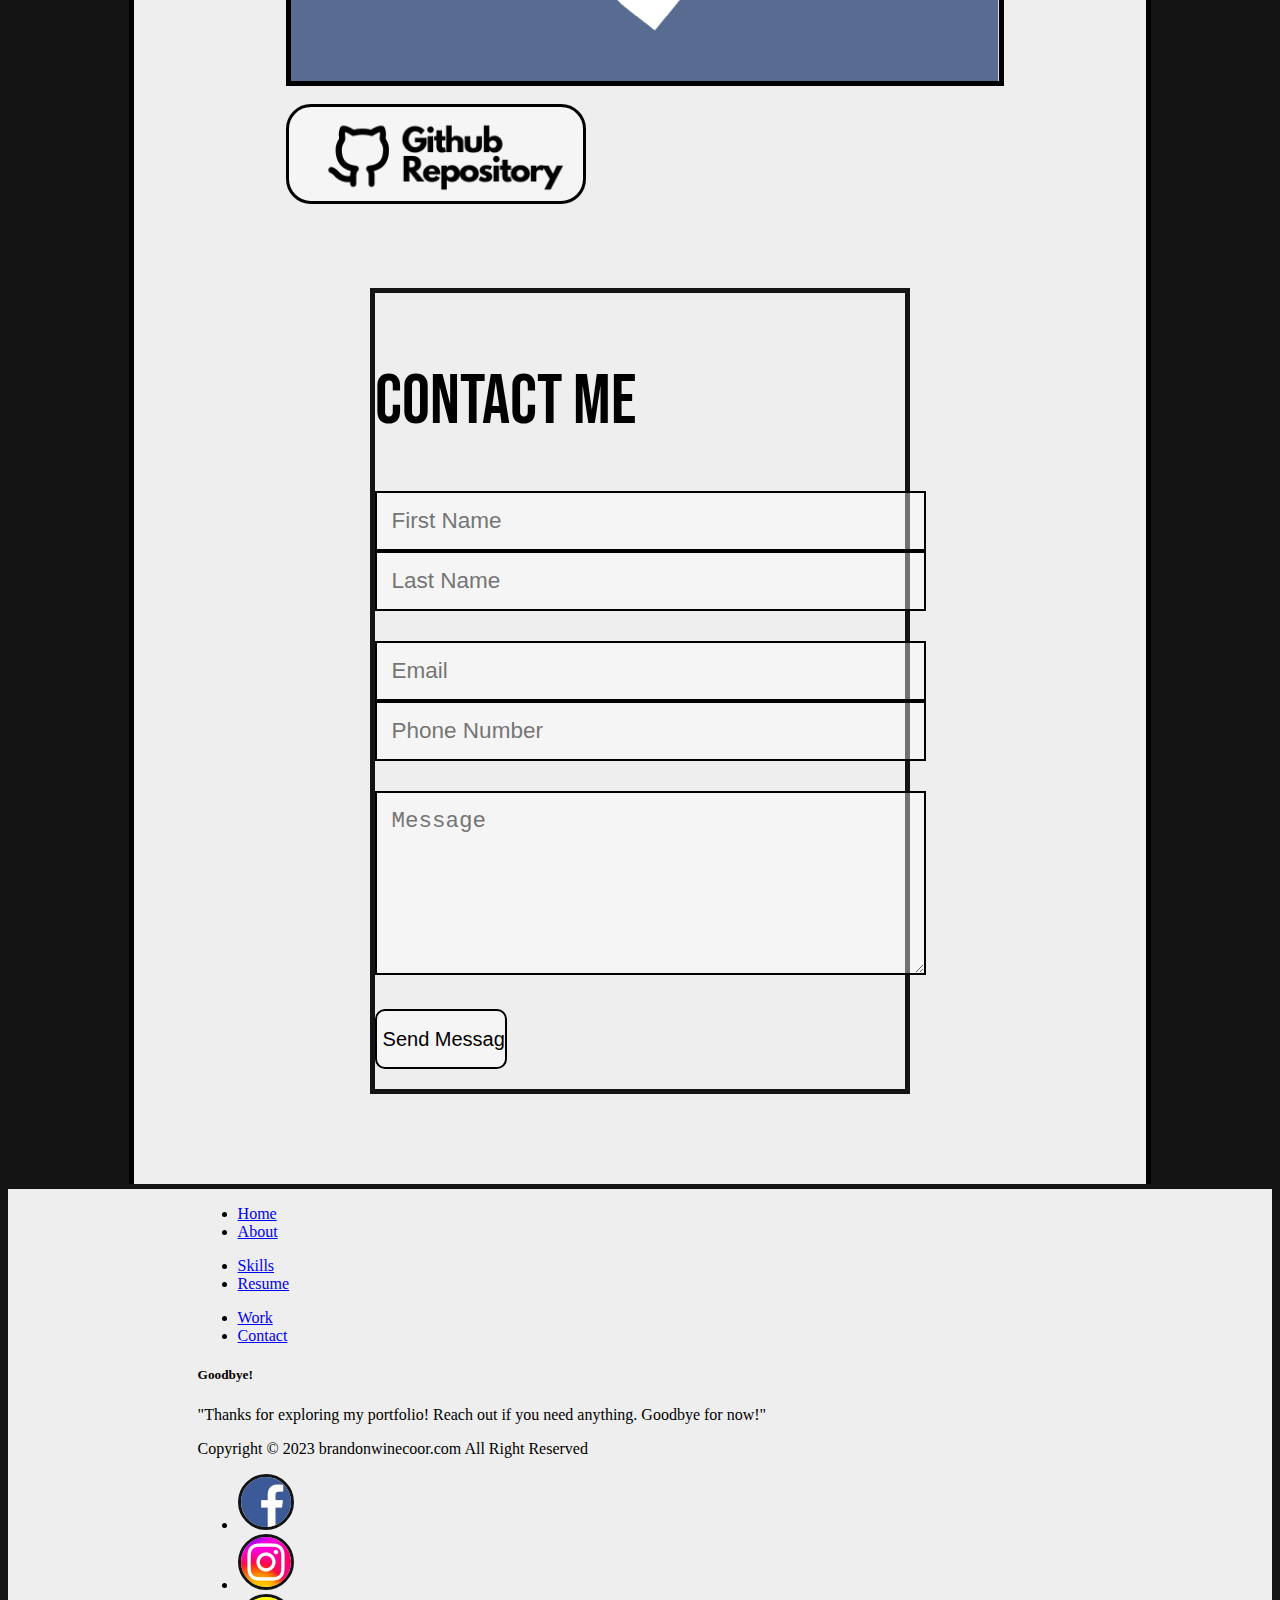
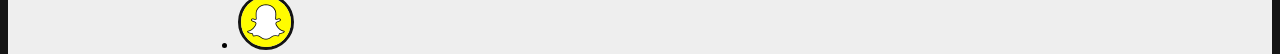
<file: site2.html>
<!DOCTYPE html>
<html lang="en">
  <head>
    <meta charset="UTF-8" />
    <meta name="viewport" content="width=device-width, initial-scale=1.0" />
    <title>Brandon's Portfolio</title>
    <link
      href="https://cdn.jsdelivr.net/npm/bootstrap@5.3.0/dist/css/bootstrap.min.css"
      rel="stylesheet"
      integrity="sha384-9ndCyUaIbzAi2FUVXJi0CjmCapSmO7SnpJef0486qhLnuZ2cdeRhO02iuK6FUUVM"
      crossorigin="anonymous"
    />
    <link rel="preconnect" href="https://fonts.googleapis.com" />
    <link rel="preconnect" href="https://fonts.gstatic.com" crossorigin />
    <link
      href="https://fonts.googleapis.com/css2?family=Fjalla+One&display=swap"
      rel="stylesheet"
    />
    <link
      href="https://fonts.googleapis.com/css2?family=Bebas+Neue&display=swap"
      rel="stylesheet"
    />
    <link
      href="https://fonts.googleapis.com/css2?family=Roboto+Condensed:ital,wght@0,100..900;1,100..900&display=swap"
      rel="stylesheet"
    />
    <link
      href="https://fonts.googleapis.com/css2?family=Roboto+Condensed:ital,wght@0,100..900;1,100..900&display=swap"
      rel="stylesheet"
    />
    <link href="theme2.css" rel="stylesheet" />
    <link href="style.css" rel="stylesheet" />
  </head>
  
  <!DOCTYPE html>
<html lang="en">
  <head>
    <meta charset="UTF-8" />
    <meta name="viewport" content="width=device-width, initial-scale=1.0" />
    <title>Brandon's Portfolio</title>
    <link
      href="https://cdn.jsdelivr.net/npm/bootstrap@5.3.0/dist/css/bootstrap.min.css"
      rel="stylesheet"
      integrity="sha384-9ndCyUaIbzAi2FUVXJi0CjmCapSmO7SnpJef0486qhLnuZ2cdeRhO02iuK6FUUVM"
      crossorigin="anonymous"
    />
    <link rel="preconnect" href="https://fonts.googleapis.com" />
    <link rel="preconnect" href="https://fonts.gstatic.com" crossorigin />
    <link
      href="https://fonts.googleapis.com/css2?family=Fjalla+One&display=swap"
      rel="stylesheet"
    />
    <link
      href="https://fonts.googleapis.com/css2?family=Bebas+Neue&display=swap"
      rel="stylesheet"
    />
    <link
      href="https://fonts.googleapis.com/css2?family=Roboto+Condensed:ital,wght@0,100..900;1,100..900&display=swap"
      rel="stylesheet"
    />
    <link
      href="https://fonts.googleapis.com/css2?family=Roboto+Condensed:ital,wght@0,100..900;1,100..900&display=swap"
      rel="stylesheet"
    />
    <link href="theme2.css" rel="stylesheet" />
    <link href="style.css" rel="stylesheet" />
  </head>
  
  <body>


      <div id="home"></div>
      <nav id="element" class="navbar navbar-expand-lg sticky-top mx-auto">
          <a class="navbar-brand mx-5 titletext">
            <div id="mySidenav" class="sidenav">
              <a
                href="javascript:void(0)"
                class="closebtn align-left"
                onclick="closeNav()"
                ><svg
                  xmlns="http://www.w3.org/2000/svg"
                  width="35"
                  height="35"
                  fill="currentColor"
                  class="bi bi-x-lg"
                  viewBox="0 0 16 16"
                >
                  <path
                    d="M2.146 2.854a.5.5 0 1 1 .708-.708L8 7.293l5.146-5.147a.5.5 0 0 1 .708.708L8.707 8l5.147 5.146a.5.5 0 0 1-.708.708L8 8.707l-5.146 5.147a.5.5 0 0 1-.708-.708L7.293 8 2.146 2.854Z"
                    class="text-dark"/></svg
              ></a>
              <a id="cb" href="index.html" class="text-dark">Classic Blue</a>
              <a id="b/w" href="splash2.html" class="text-dark">Black And White</a>
              <a id="b/r" href="splash3.html" class="text-dark">Black/Red</a>
            </div>
            
            <span
              style="font-size: 30px; cursor: pointer"
              onclick="openNav()"
              class="sticky-top"
            >
              <p class="navtitle" id="name">Brandon Winecoor</p>
            </span>
          </a>
          <button
            class="navbar-toggler"
            type="button"
            data-bs-toggle="collapse"
            data-bs-target="#navbarNav"
            aria-controls="navbarNav"
            aria-expanded="false"
            aria-label="Toggle navigation"
          >
            <span class="navbar-toggler-icon"></span>
          </button>
          <div class="collapse navbar-collapse" id="navbarNav">
            <ul class="navbar-nav ms-auto mx-5">
              <li class="nav-item">
                <a class="nav-link mx-4 navtext" href="#home">HOME</a>
              </li>
              <li class="nav-item">
                <a class="nav-link mx-4 navtext" href="#about">ABOUT</a>
              </li>
              <li class="nav-item">
                <a class="nav-link mx-4 navtext" href="#skills">SKILLS</a>
              </li>
              <li class="nav-item">
                <a class="nav-link mx-4 navtext" href="#resume">RESUME</a>
              </li>
              <li class="nav-item">
                <a class="nav-link mx-4 navtext" href="#work">WORK</a>
              </li>
              <li class="nav-item">
                <a class="nav-link mx-4 navtext" href="#contact">CONTACT</a>
              </li>
              <li class="nav-item">
                <a class="nav-link mx-4 navtext" href="#footer">FOOTER</a>
              </li>
            </ul>
          </div>
      </nav>

      <div class="herothing">
        <div class="hero-section">
          <canvas id="animationCanvas"></canvas>
      </div>
      </div>

      <div class="everything">
        <section id="about" class="mx-auto sectionpadding">
          <br />
          <div class="regmargin"></div>
          <div class="row">
            <div class="col-lg-6 abouttext papercover">
              <h1 class="titletext">About Me</h1>
              <p class="regtext">
                I'm Brandon Winecoor, a 17-year-old from Morganville, NJ,
                passionate about web design/development. I've been in my
                school's Honors Web Design Pathway Program for the last three
                years, where I've learned HTML, CSS, JavaScript, and jQuery.
                This year, I have started my AP Computer Science class, where we
                do block coding, and my Honors CyberSecurity class, where I've
                learned how to code in Python. Beyond coding, I enjoy traveling,
                playing video games, spending time with friends, and watching
                movies.
              </p>
            </div>
            <div class="col-lg-6 text-center">
              <img src="images/regimages/me.png" class="w-50 aboutimg" />
            </div>
          </div>
        </section>
        
        <section id="skills" class="mx-auto sectionpadding">
          <br />
          <div class="regmargin"></div>
          <div class="row">
            <div class="col-lg-12 skillscontainer">
              <h1 class="titletext">Skills</h1>
              <div class="skillsimg text-center w-100" id="skillsimg">
                <br>
                <br>
              </div>
                
            </div>
          </div>
        </section>
        
        <section id="resume" class="mx-auto sectionpadding">
          <br />
          <div class="regmargin"></div>
          <div class="row">
            <h1 class="titletext">Resume</h1>
            <div class="col-lg-6 abouttext">
              <div class="card btn-4">
                <h1 class="navtext">Highschool</h1>
                <h2 class="othertext whatdate">
                  HTML, CSS, and JS | 2020-2024
                </h2>
                <p class="regtext">
                  In high school, I learned HTML, CSS, JavaScript, jQuery, and
                  Python through the Honors Web Design Pathway Program (WDPP),
                  AP Computer Science Principles program, and from a Honors
                  Cyber Security class. Progressing from structuring content to
                  styling and implementing interactivity. This hands-on
                  experience honed my technical skills and fueled my passion for
                  web design and development.
                </p>
              </div>
              <br />

              <div class="card btn-4">
                <h1 class="navtext">Code Academy</h1>
                <h2 class="othertext whatdate">JavaScript | 2022-2023</h2>
                <p class="regtext">
                  I've developed a strong foundation in JavaScript, mastering
                  variables, loops, and conditionals through an interactive
                  learning experience that provides practical skills.
                </p>
              </div>
              <br />

              <div class="card btn-4">
                <h1 class="navtext">VNW Media llc</h1>
                <h2 class="othertext whatdate">Intern | 2023</h2>
                <p class="regtext">
                  During my internship at VNW Media, I played a crucial role in
                  redesigning Surface Defender's homepage, leading to a 30%
                  increase in user engagement and a 20% rise in conversion
                  rates. Recognizing my dedication, my supervisor offered me the
                  chance to intern again next summer, which I eagerly anticipate
                  to further develop my digital experience skills.
                </p>
              </div>
              <br />
            </div>
            <div class="col-lg-6 text-center">
              <div class="card btn-4">
                <h1 class="navtext">Country Roads</h1>
                <h2 class="othertext whatdate">
                  Junior Counselor/Bus Counselor | June-August (2022+23)
                </h2>
                <p class="regtext">
                  My job as a Junior Counselor required me to look after around
                  20-30 kids, take them to activities, ensure they were safe,
                  and always ensure that I was friendly and patient. As a bus
                  counselor, I took attendance, confirmed everyone had their
                  seat belts on, and ensured they followed the rules.
                </p>
              </div>
              <br />
              <div class="card btn-4">
                <h1 class="navtext">Friendship Circle</h1>
                <h2 class="othertext whatdate">
                  Volunteer | October-June (21-22)
                </h2>
                <p class="regtext">
                  When I used to go to Friendship Circle, I helped a buddy with
                  a disability. It was 2 hours every Sunday, and during those
                  two hours, we did different activities, such as music, dance,
                  cooking/baking, arts and crafts, and playtime.
                </p>
              </div>
              <br />

              <div class="card btn-4">
                <h1 class="navtext">Yearbook Club</h1>
                <h2 class="othertext whatdate">
                  Page Designer | September-June (2022-23)
                </h2>
                <p class="regtext">
                  In the yearbook club, I was required to find creative ways to
                  design the yearbook pages I was assigned. Meetings were every
                  Thursday, and we made outlines of the page and put in whatever
                  text and photos we needed.
                </p>
              </div>
              <br />
            </div>
          </div>
        </section>
        
        <section id="work" class="mx-auto sectionpadding">
          <br />
          <div class="regmargin"></div>
          <h1 class="titletext">Works</h1>
          <div class="row text-center">
            <div class="col-md-6"><a href="https://bwinecoor.github.io/My-Junior-Year-Portfolio/" target="blank"><div class="w-100 imgsite1 site1" height="250px"></div></a></div>
            <div class="col-md-6"><a href="https://bwinecoor.github.io/Little-Bird-Toys/" target="blank"><div class="w-100 imgsite2 site2" height="250px"></div></a></div>
          </div>
          <br />
          <div class="row text-center">
            <div class="col-md-6"><a href="https://bwinecoor.github.io/Rock-Paper-Scissors/" target="blank"><div class="w-100 imgsite3 site3" height="250px"></div></a></div>
            <div class="col-md-6"><a href="https://bwinecoor.github.io/Site-Project/" target="blank"><div class="w-100 imgsite4 site4" height="250px"></div></a></div>
          </div>
          <br />
          <div class="row text-center">
            <div class="col-md-6"><a href="https://bwinecoor.github.io/Halloween-Animation/" target="blank"><div class="w-100 imgsite5 site5" height="250px"></div></a></div>
            <div class="col-md-6"><a href="https://bwinecoor.github.io/Holiday-Animation/" target="blank"><div class="w-100 imgsite6 site6" height="250px"></div></a></div>
          </div>
          <br>
                    <div class="text-center">
                      <a href="https://github.com/Bwinecoor?tab=repositories" target="blank"><button class="githubbutton"></button></a>
                    </div>
        </section>
        <br>
        <br>
        <br>
        <section id="contact" class="mx-auto sectionpadding">
          <div class="regmargin"></div>
          <form class="contactform papercover" action="https://formspree.io/f/xayrakyz" method="POST">
            <div class="row">
              <h1 class="titletext text-center col-md-12">Contact Me</h1>
            </div>


          <div class="row mx-auto text-center">
            <div class="col-md-6"><input id="form_name" type="text" name="name" class="contactinput form-control" placeholder="First Name" required="required" data-error="First Name is required."><div class="help-block with-errors"></div></div>
            <div class="col-md-6"><input id="form_lastname" type="text" name="surname" class="contactinput form-control" placeholder="Last Name" required="required" data-error="Last Name is required."> <div class="help-block with-errors"></div></div>
          </div>
          <div class="regmargin"></div>
          


          <div class="row mx-auto text-center">
            <div class="col-md-6"><input id="form_email" type="email" name="email" class="contactinput form-control" placeholder="Email" required="required" data-error="Valid email is required."> <div class="help-block with-errors"></div></div>
            <div class="col-md-6"><input id="form_phone" type="tel" name="phone" class="contactinput form-control" placeholder="Phone Number"> <div class="help-block with-errors"></div></div>
          </div>
          <div class="regmargin"></div>



          <div class="row mx-auto text-center">
            <div class="col-md-12"><textarea id="exampleFormControlTextarea1 form_message" name="message" class="contactmessageinput form-control" placeholder="Message" rows="4" required="required" data-error="Please, leave us a message."></textarea> <div class="help-block with-errors"></div></div>
          </div>



          


          <div class="regmargin"></div>
          
          <div class="row mx-auto text-center">
            <div class="col-md-12"><input class="contactbutton" type="submit" value="Send Message"></input></div>
          </div>

        </form>
<br>
<br>
<br>
<br>
<br>
        </section>
      </div>


<section id="footer" class="mx-auto sectionpadding">

  <footer class="py-5">
    <div class="row">
      <div class="col-6 col-md-2 mb-3">
        <ul class="nav flex-column">
          <li class="nav-item mb-2"><a href="#home" class="nav-link p-0 text-body-secondary">Home</a></li>
          <li class="nav-item mb-2"><a href="#about" class="nav-link p-0 text-body-secondary">About</a></li>
        </ul>
      </div>

      
        <div class="col-6 col-md-2 mb-3">
          <ul class="nav flex-column">
            <li class="nav-item mb-2"><a href="#skills" class="nav-link p-0 text-body-secondary">Skills</a></li>
            <li class="nav-item mb-2"><a href="#resume" class="nav-link p-0 text-body-secondary">Resume</a></li>
          </ul>
        </div>

       
          <div class="col-6 col-md-2 mb-3">
            <ul class="nav flex-column">
              <li class="nav-item mb-2"><a href="#work" class="nav-link p-0 text-body-secondary">Work</a></li>
              <li class="nav-item mb-2"><a href="#contact" class="nav-link p-0 text-body-secondary">Contact</a></li>
            </ul>
          </div>



      <div class="col-md-5 offset-md-1 ms-auto">
        <form>
          <h5>Goodbye!</h5>
          <p>"Thanks for exploring my portfolio! Reach out if you need anything. Goodbye for now!"</p>
        </form>
      </div>
    </div>

    <div class="d-flex flex-column flex-sm-row justify-content-between py-4 my-4 border-top">
      <p>Copyright © 2023 brandonwinecoor.com All Right Reserved</p>
      <ul class="list-unstyled d-flex">
       <li class="ms-3"><a href="https://www.facebook.com/share/LQRiEhMUxqNRNhxn/?mibextid=LQQJ4d" target="blank"><img src="images/socials/facebook.png" width="50px" height="50px" class="socials"></a></li>
        <li class="ms-3"><a href="https://www.instagram.com/brandonwinecoor?igsh=YjR0ZWduYXhmdWl4&utm_source=qr" target="blank"><img src="images/socials/instagram.png" width="50px" height="50px" class="socials"></a></li>
        <li class="ms-3"><a href="https://www.snapchat.com/add/brandonwinecoor?share_id=jpaybLAITbC-meOPNlAbLw&locale=en_US" target="blank"><img src="images/socials/snap.png" width="50px" height="50px" class="socials"></a></li>
      </ul>
    </div>
  </footer>

</section>




      <script src="script.js"></script>
      <script
        src="https://cdn.jsdelivr.net/npm/bootstrap@5.3.0/dist/js/bootstrap.bundle.min.js"
        integrity="sha384-geWF76RCwLtnZ8qwWowPQNguL3RmwHVBC9FhGdlKrxdiJJigb/j/68SIy3Te4Bkz"
        crossorigin="anonymous"
      ></script>
      <script src="https://ajax.googleapis.com/ajax/libs/jquery/3.6.0/jquery.min.js"></script>

    </div>
  </body>
</html>

</html>
</file>
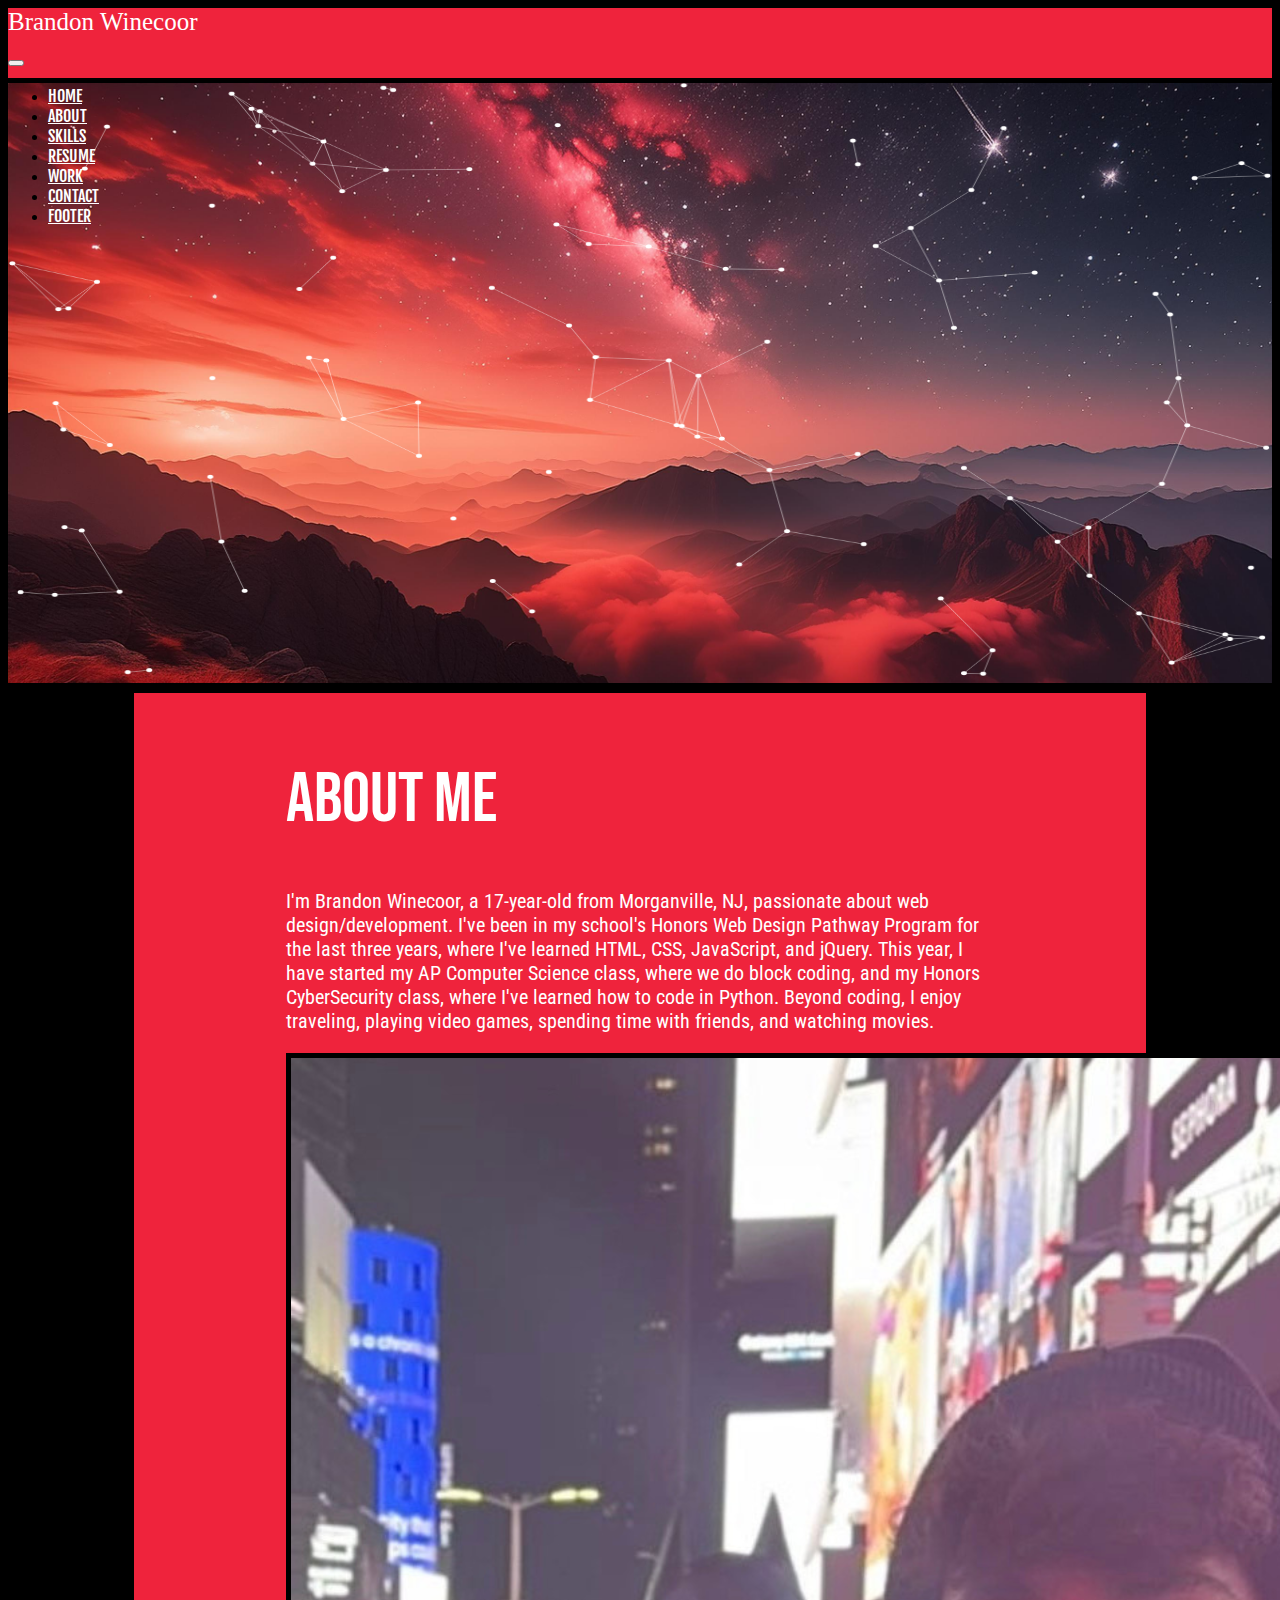
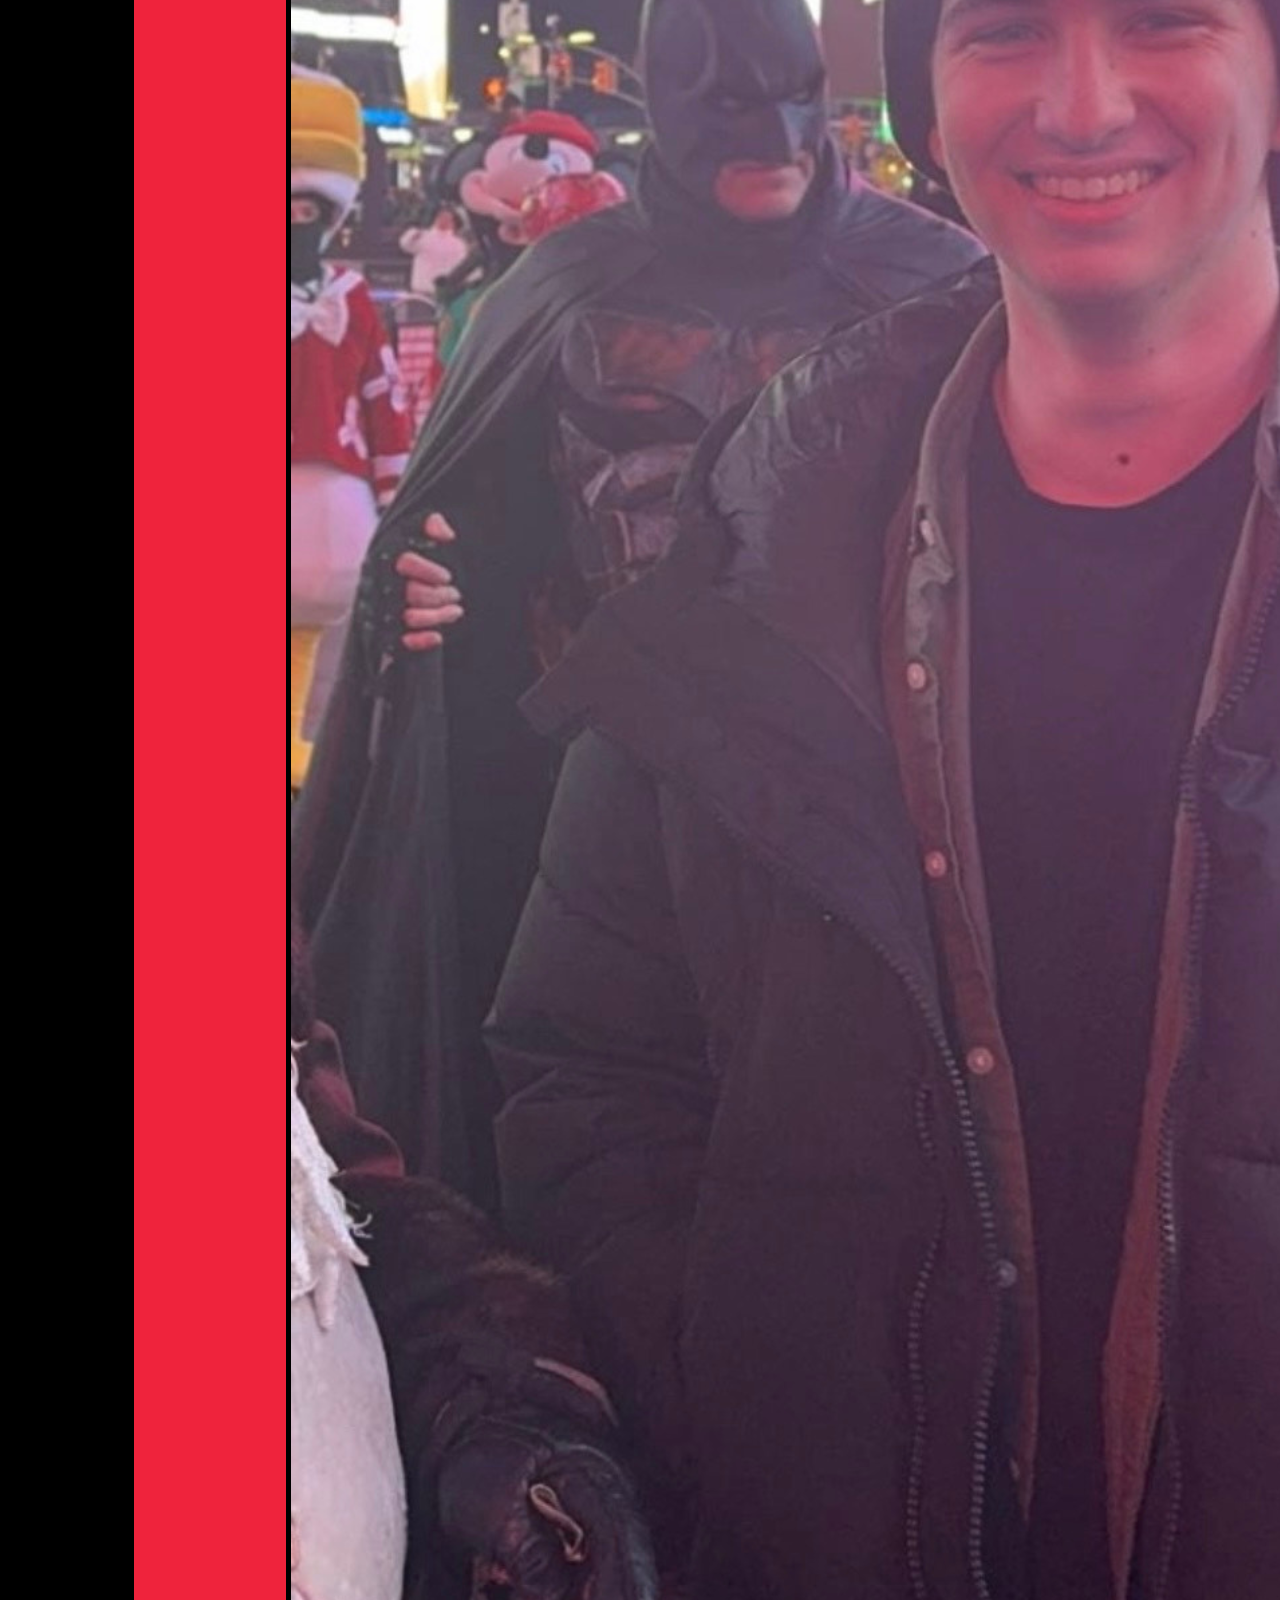
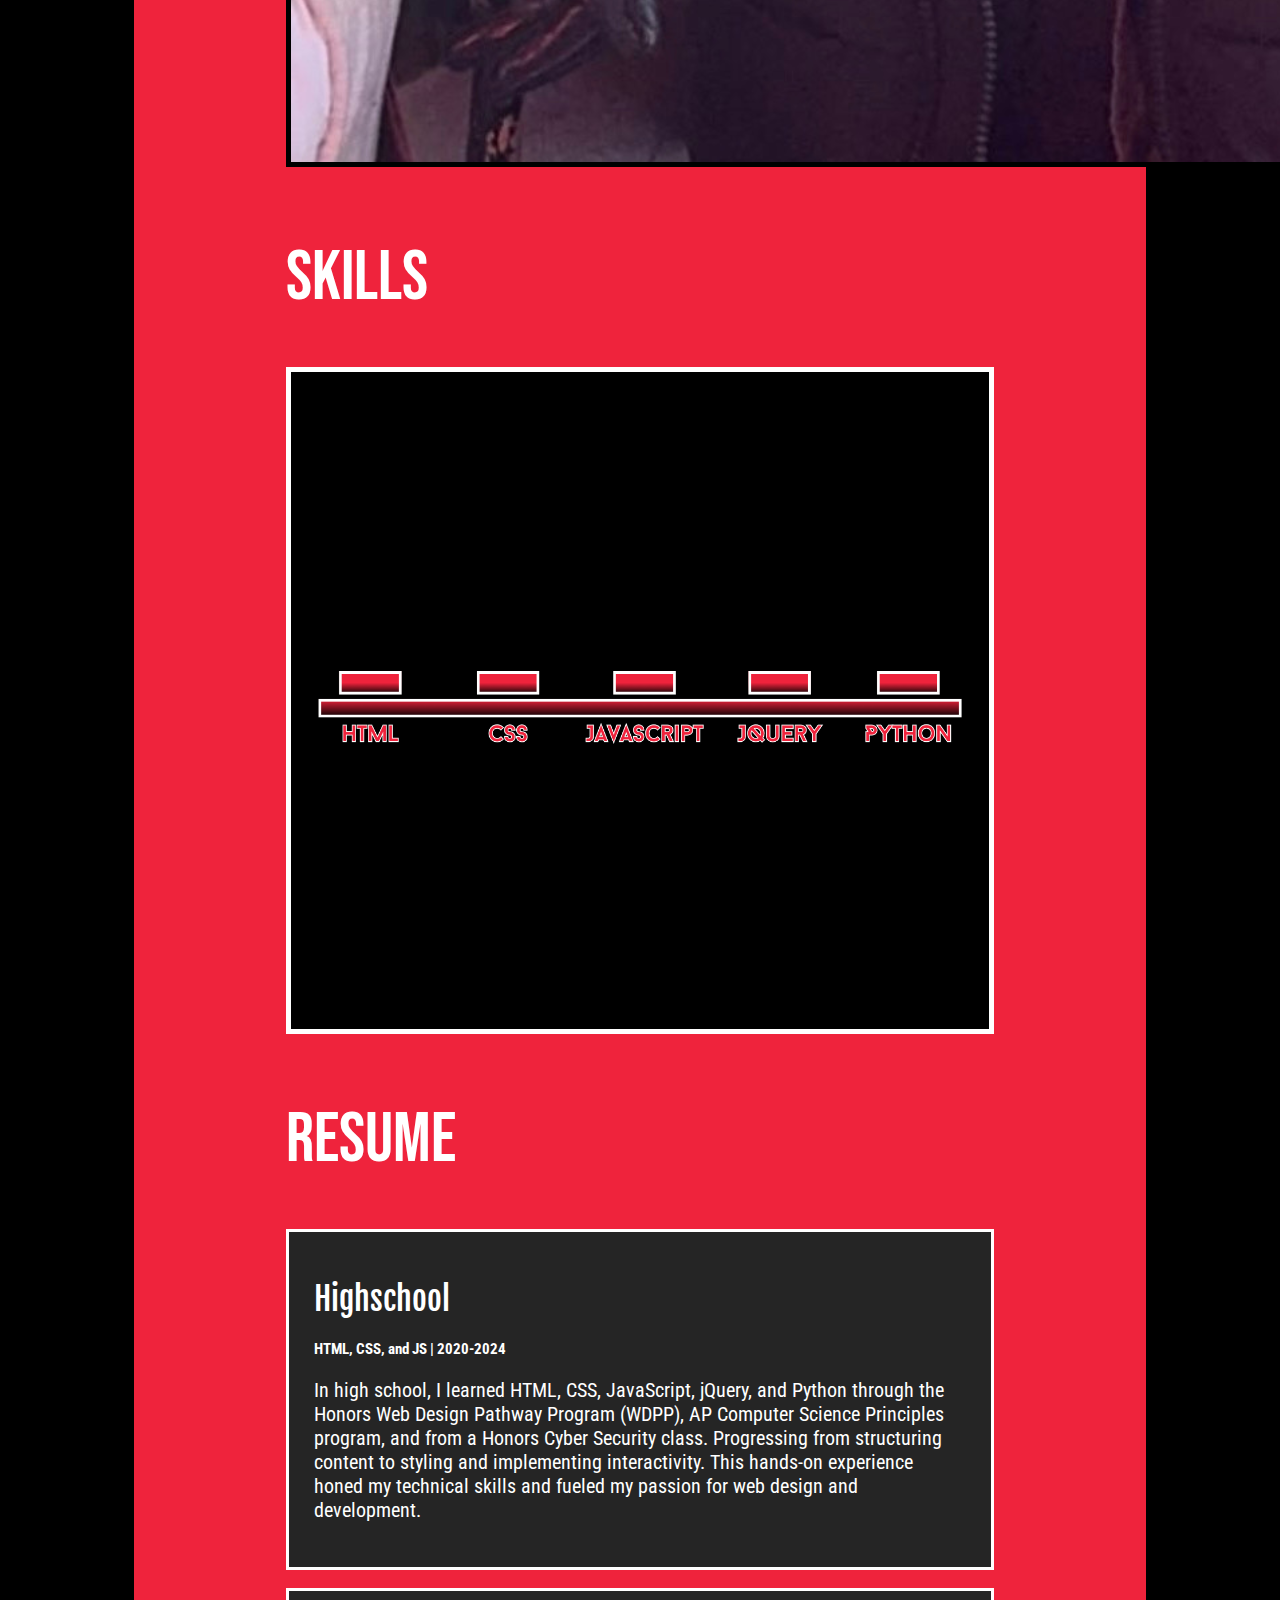
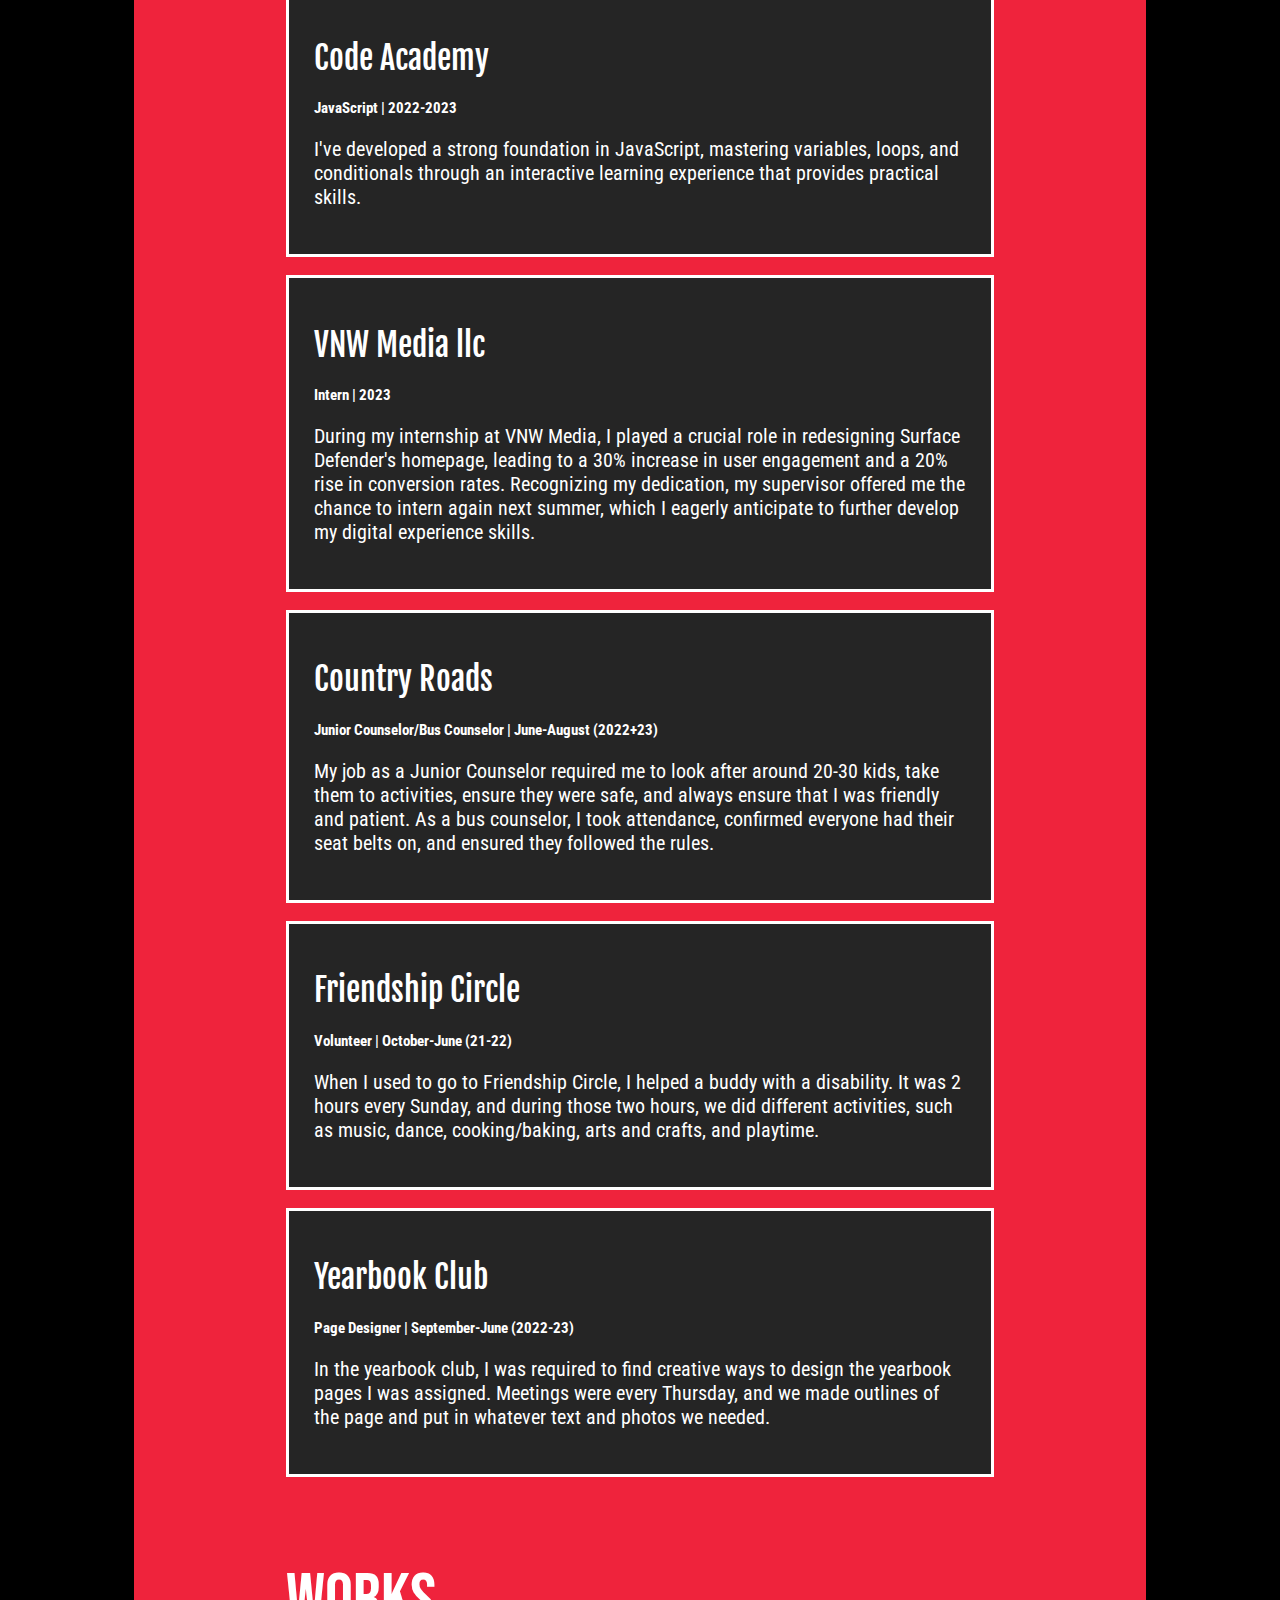
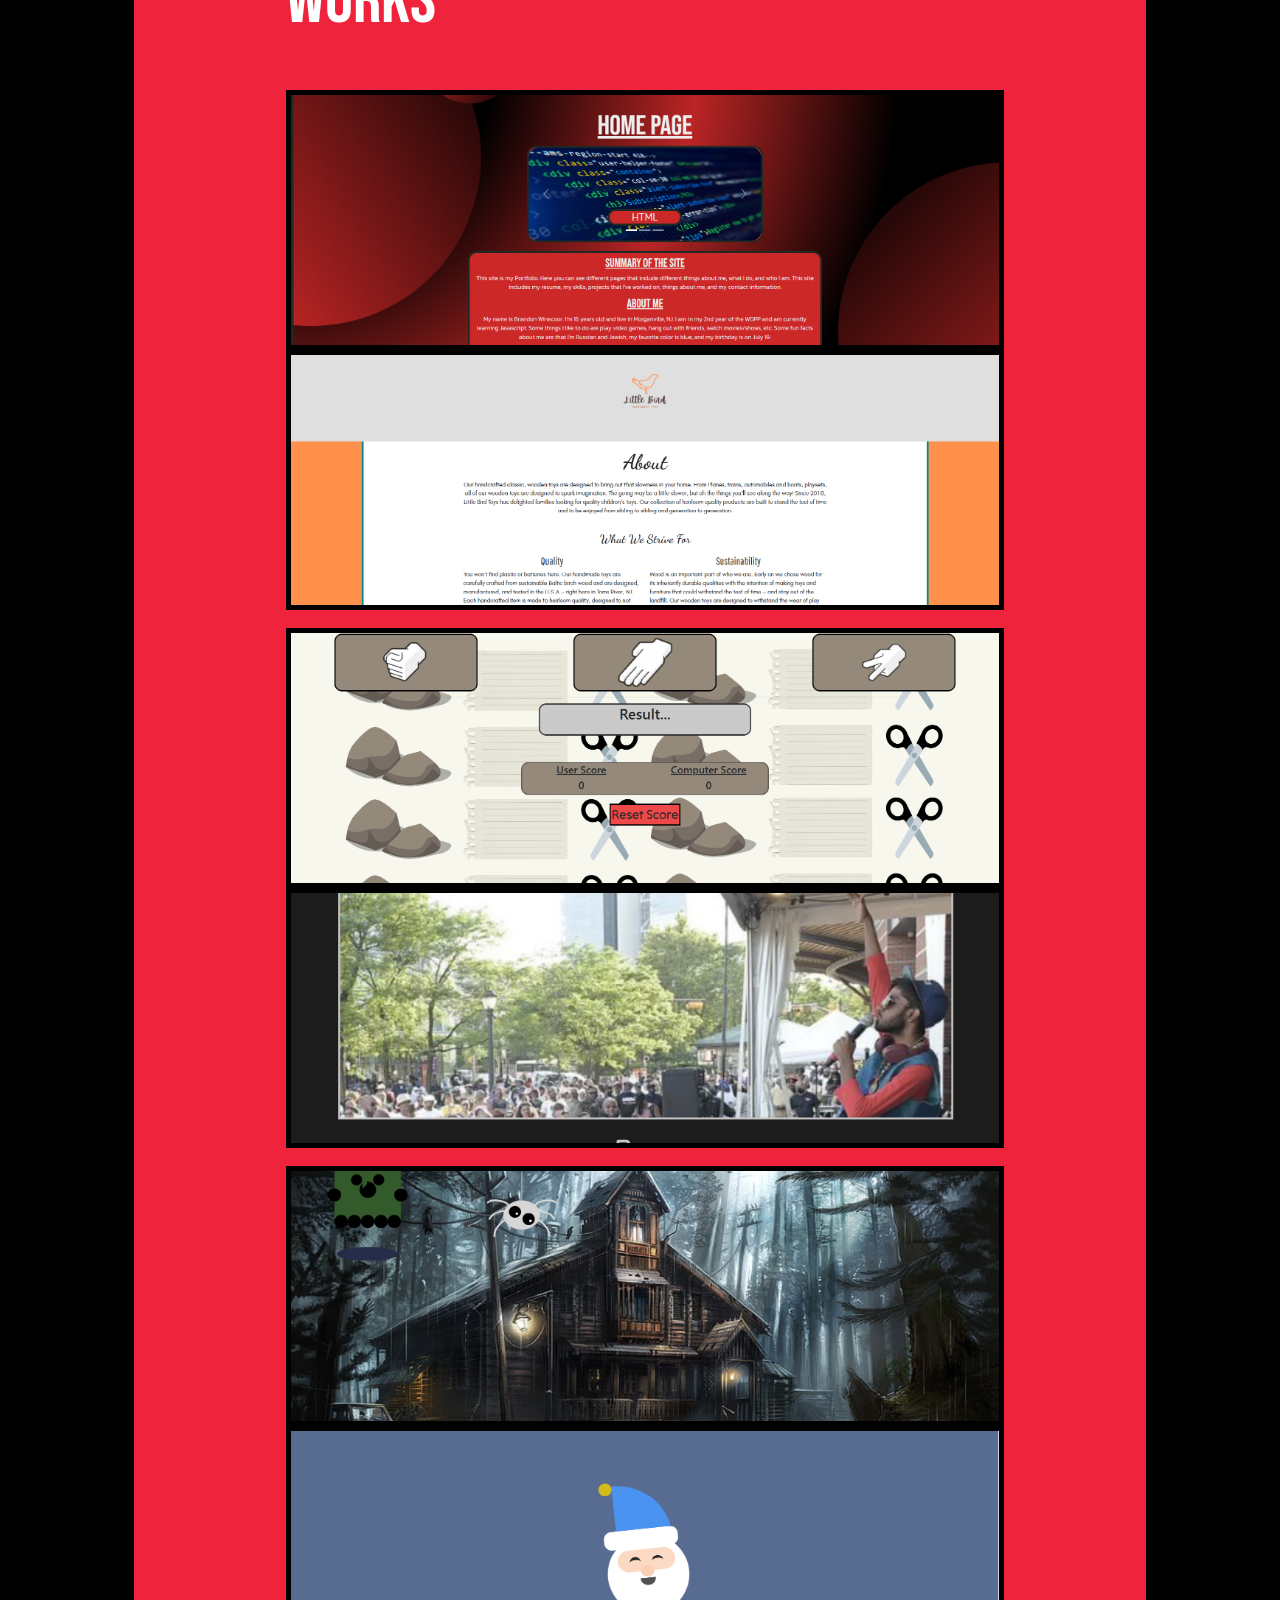
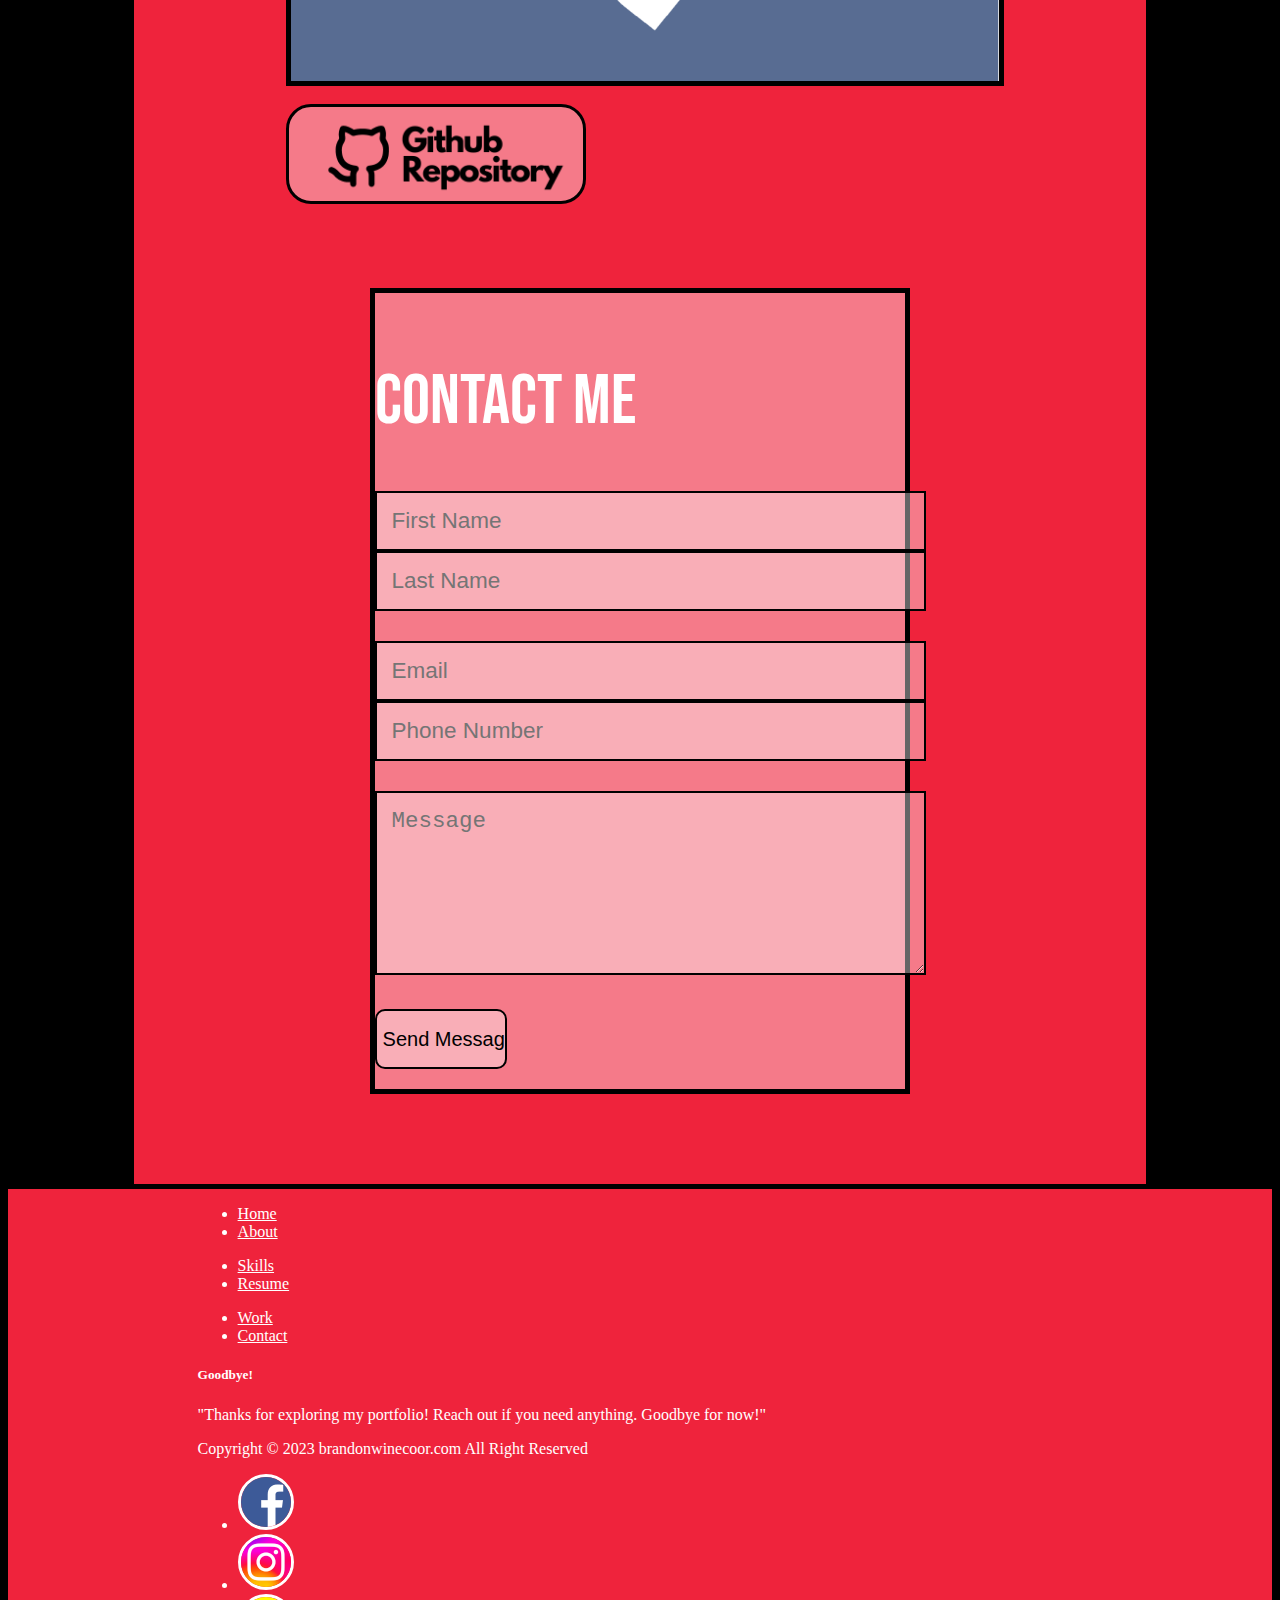
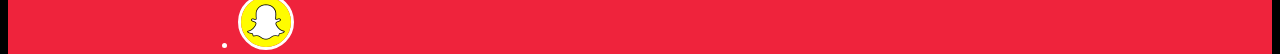
<file: site3.html>
<!DOCTYPE html>
<html lang="en">
  <head>
    <meta charset="UTF-8" />
    <meta name="viewport" content="width=device-width, initial-scale=1.0" />
    <title>Brandon's Portfolio</title>
    <link
      href="https://cdn.jsdelivr.net/npm/bootstrap@5.3.0/dist/css/bootstrap.min.css"
      rel="stylesheet"
      integrity="sha384-9ndCyUaIbzAi2FUVXJi0CjmCapSmO7SnpJef0486qhLnuZ2cdeRhO02iuK6FUUVM"
      crossorigin="anonymous"
    />
    <link rel="preconnect" href="https://fonts.googleapis.com" />
    <link rel="preconnect" href="https://fonts.gstatic.com" crossorigin />
    <link
      href="https://fonts.googleapis.com/css2?family=Fjalla+One&display=swap"
      rel="stylesheet"
    />
    <link
      href="https://fonts.googleapis.com/css2?family=Bebas+Neue&display=swap"
      rel="stylesheet"
    />
    <link
      href="https://fonts.googleapis.com/css2?family=Roboto+Condensed:ital,wght@0,100..900;1,100..900&display=swap"
      rel="stylesheet"
    />
    <link
      href="https://fonts.googleapis.com/css2?family=Roboto+Condensed:ital,wght@0,100..900;1,100..900&display=swap"
      rel="stylesheet"
    />
    <link href="theme3.css" rel="stylesheet" />
    <link href="style.css" rel="stylesheet" />
  </head>
  
  <body>


      <div id="home"></div>
      <nav id="element" class="navbar navbar-expand-lg sticky-top mx-auto">
          <a class="navbar-brand mx-5 titletext">
            <div id="mySidenav" class="sidenav">
              <a
                href="javascript:void(0)"
                class="closebtn align-left"
                onclick="closeNav()"
                ><svg
                  xmlns="http://www.w3.org/2000/svg"
                  width="35"
                  height="35"
                  fill="currentColor"
                  class="bi bi-x-lg"
                  viewBox="0 0 16 16"
                >
                  <path
                    d="M2.146 2.854a.5.5 0 1 1 .708-.708L8 7.293l5.146-5.147a.5.5 0 0 1 .708.708L8.707 8l5.147 5.146a.5.5 0 0 1-.708.708L8 8.707l-5.146 5.147a.5.5 0 0 1-.708-.708L7.293 8 2.146 2.854Z"
                  /></svg
              ></a>
              <a id="cb" href="index.html">Classic Blue</a>
              <a id="b/w" href="splash2.html">Black And White</a>
              <a id="b/r" href="splash3.html">Black/Red</a>
            </div>
            
            <span
              style="font-size: 30px; cursor: pointer"
              onclick="openNav()"
              class="sticky-top"
            >
              <p class="navtitle whitetext" id="name">Brandon Winecoor</p>
            </span>
          </a>
          <button
            class="navbar-toggler"
            type="button"
            data-bs-toggle="collapse"
            data-bs-target="#navbarNav"
            aria-controls="navbarNav"
            aria-expanded="false"
            aria-label="Toggle navigation"
          >
            <span class="navbar-toggler-icon"></span>
          </button>
          <div class="collapse navbar-collapse" id="navbarNav">
            <ul class="navbar-nav ms-auto mx-5">
              <li class="nav-item">
                <a class="nav-link mx-4 navtext whitetext" href="#home">HOME</a>
              </li>
              <li class="nav-item">
                <a class="nav-link mx-4 navtext whitetext" href="#about">ABOUT</a>
              </li>
              <li class="nav-item">
                <a class="nav-link mx-4 navtext whitetext" href="#skills">SKILLS</a>
              </li>
              <li class="nav-item">
                <a class="nav-link mx-4 navtext whitetext" href="#resume">RESUME</a>
              </li>
              <li class="nav-item">
                <a class="nav-link mx-4 navtext whitetext" href="#work">WORK</a>
              </li>
              <li class="nav-item">
                <a class="nav-link mx-4 navtext whitetext" href="#contact">CONTACT</a>
              </li>
              <li class="nav-item">
                <a class="nav-link mx-4 navtext whitetext" href="#footer">FOOTER</a>
              </li>
            </ul>
          </div>
      </nav>

      <div class="herothing">
        <div class="hero-section">
          <canvas id="animationCanvas"></canvas>
      </div>
      </div>

      <div class="everything">
        <section id="about" class="mx-auto sectionpadding">
          <br />
          <div class="regmargin"></div>
          <div class="row">
            <div class="col-lg-6 abouttext">
              <h1 class="titletext whitetext">About Me</h1>
              <p class="regtext whitetext">
                I'm Brandon Winecoor, a 17-year-old from Morganville, NJ,
                passionate about web design/development. I've been in my
                school's Honors Web Design Pathway Program for the last three
                years, where I've learned HTML, CSS, JavaScript, and jQuery.
                This year, I have started my AP Computer Science class, where we
                do block coding, and my Honors CyberSecurity class, where I've
                learned how to code in Python. Beyond coding, I enjoy traveling,
                playing video games, spending time with friends, and watching
                movies.
              </p>
            </div>
            <div class="col-lg-6 text-center">
              <img src="images/regimages/me.png" class="w-50 aboutimg" />
            </div>
          </div>
        </section>
        
        <section id="skills" class="mx-auto sectionpadding">
          <br />
          <div class="regmargin"></div>
          <div class="row">
            <div class="col-lg-12 skillscontainer">
              <h1 class="titletext whitetext">Skills</h1>
              <div class="skillsimg text-center w-100" id="skillsimg">
                <br>
                <br>
              </div>
                
            </div>
          </div>
        </section>
        
        <section id="resume" class="mx-auto sectionpadding ">
          <br />
          <div class="regmargin"></div>
          <div class="row">
            <h1 class="titletext whitetext">Resume</h1>
            <div class="col-lg-6 abouttext">
              <div class="card btn-4">
                <h1 class="navtext">Highschool</h1>
                <h2 class="othertext whatdate">
                  HTML, CSS, and JS | 2020-2024
                </h2>
                <p class="regtext">
                  In high school, I learned HTML, CSS, JavaScript, jQuery, and
                  Python through the Honors Web Design Pathway Program (WDPP),
                  AP Computer Science Principles program, and from a Honors
                  Cyber Security class. Progressing from structuring content to
                  styling and implementing interactivity. This hands-on
                  experience honed my technical skills and fueled my passion for
                  web design and development.
                </p>
              </div>
              <br />

              <div class="card btn-4 ">
                <h1 class="navtext">Code Academy</h1>
                <h2 class="othertext whatdate">JavaScript | 2022-2023</h2>
                <p class="regtext">
                  I've developed a strong foundation in JavaScript, mastering
                  variables, loops, and conditionals through an interactive
                  learning experience that provides practical skills.
                </p>
              </div>
              <br />

              <div class="card btn-4">
                <h1 class="navtext">VNW Media llc</h1>
                <h2 class="othertext whatdate">Intern | 2023</h2>
                <p class="regtext">
                  During my internship at VNW Media, I played a crucial role in
                  redesigning Surface Defender's homepage, leading to a 30%
                  increase in user engagement and a 20% rise in conversion
                  rates. Recognizing my dedication, my supervisor offered me the
                  chance to intern again next summer, which I eagerly anticipate
                  to further develop my digital experience skills.
                </p>
              </div>
              <br />
            </div>
            <div class="col-lg-6 text-center">
              <div class="card btn-4">
                <h1 class="navtext">Country Roads</h1>
                <h2 class="othertext whatdate">
                  Junior Counselor/Bus Counselor | June-August (2022+23)
                </h2>
                <p class="regtext">
                  My job as a Junior Counselor required me to look after around
                  20-30 kids, take them to activities, ensure they were safe,
                  and always ensure that I was friendly and patient. As a bus
                  counselor, I took attendance, confirmed everyone had their
                  seat belts on, and ensured they followed the rules.
                </p>
              </div>
              <br />
              <div class="card btn-4">
                <h1 class="navtext">Friendship Circle</h1>
                <h2 class="othertext whatdate">
                  Volunteer | October-June (21-22)
                </h2>
                <p class="regtext">
                  When I used to go to Friendship Circle, I helped a buddy with
                  a disability. It was 2 hours every Sunday, and during those
                  two hours, we did different activities, such as music, dance,
                  cooking/baking, arts and crafts, and playtime.
                </p>
              </div>
              <br />

              <div class="card btn-4">
                <h1 class="navtext">Yearbook Club</h1>
                <h2 class="othertext whatdate">
                  Page Designer | September-June (2022-23)
                </h2>
                <p class="regtext">
                  In the yearbook club, I was required to find creative ways to
                  design the yearbook pages I was assigned. Meetings were every
                  Thursday, and we made outlines of the page and put in whatever
                  text and photos we needed.
                </p>
              </div>
              <br />
            </div>
          </div>
        </section>
        
        <section id="work" class="mx-auto sectionpadding">
          <br />
          <div class="regmargin"></div>
          <h1 class="titletext whitetext">Works</h1>
          <div class="row text-center">
            <div class="col-md-6"><a href="https://bwinecoor.github.io/My-Junior-Year-Portfolio/" target="blank"><div class="w-100 imgsite1 site1" height="250px"></div></a></div>
            <div class="col-md-6"><a href="https://bwinecoor.github.io/Little-Bird-Toys/" target="blank"><div class="w-100 imgsite2 site2" height="250px"></div></a></div>
          </div>
          <br />
          <div class="row text-center">
            <div class="col-md-6"><a href="https://bwinecoor.github.io/Rock-Paper-Scissors/" target="blank"><div class="w-100 imgsite3 site3" height="250px"></div></a></div>
            <div class="col-md-6"><a href="https://bwinecoor.github.io/Site-Project/" target="blank"><div class="w-100 imgsite4 site4" height="250px"></div></a></div>
          </div>
          <br />
          <div class="row text-center">
            <div class="col-md-6"><a href="https://bwinecoor.github.io/Halloween-Animation/" target="blank"><div class="w-100 imgsite5 site5" height="250px"></div></a></div>
            <div class="col-md-6"><a href="https://bwinecoor.github.io/Holiday-Animation/" target="blank"><div class="w-100 imgsite6 site6" height="250px"></div></a></div>
          </div>
          <br>
                    <div class="text-center">
                      <a href="https://github.com/Bwinecoor?tab=repositories" target="blank"><button class="githubbutton"></button></a>
                    </div>
        </section>
        <br>
        <br>
        <br>
        <section id="contact" class="mx-auto sectionpadding">
          <div class="regmargin"></div>
          <form class="contactform" action="https://formspree.io/f/xayrakyz" method="POST">
            <div class="row">
              <h1 class="titletext text-center col-md-12 whitetext">Contact Me</h1>
            </div>


          <div class="row mx-auto text-center">
            <div class="col-md-6"><input id="form_name" type="text" name="name" class="contactinput form-control" placeholder="First Name" required="required" data-error="First Name is required."><div class="help-block with-errors"></div></div>
            <div class="col-md-6"><input id="form_lastname" type="text" name="surname" class="contactinput form-control" placeholder="Last Name" required="required" data-error="Last Name is required."> <div class="help-block with-errors"></div></div>
          </div>
          <div class="regmargin"></div>
          


          <div class="row mx-auto text-center">
            <div class="col-md-6"><input id="form_email" type="email" name="email" class="contactinput form-control" placeholder="Email" required="required" data-error="Valid email is required."> <div class="help-block with-errors"></div></div>
            <div class="col-md-6"><input id="form_phone" type="tel" name="phone" class="contactinput form-control" placeholder="Phone Number"> <div class="help-block with-errors"></div></div>
          </div>
          <div class="regmargin"></div>



          <div class="row mx-auto text-center">
            <div class="col-md-12"><textarea id="exampleFormControlTextarea1 form_message" name="message" class="contactmessageinput form-control" placeholder="Message" rows="4" required="required" data-error="Please, leave us a message."></textarea> <div class="help-block with-errors"></div></div>
          </div>



          


          <div class="regmargin"></div>
          
          <div class="row mx-auto text-center">
            <div class="col-md-12"><input class="contactbutton" type="submit" value="Send Message"></input></div>
          </div>

        </form>
<br>
<br>
<br>
<br>
<br>
        </section>
      </div>


<section id="footer" class="mx-auto sectionpadding">

  <footer class="py-5">
    <div class="row whitetext">
      <div class="col-6 col-md-2 mb-3">
        <ul class="nav flex-column">
          <li class="nav-item mb-2"><a href="#home" class="nav-link p-0 text-body-secondary whitetext">Home</a></li>
          <li class="nav-item mb-2"><a href="#about" class="nav-link p-0 text-body-secondary whitetext">About</a></li>
        </ul>
      </div>

      
        <div class="col-6 col-md-2 mb-3">
          <ul class="nav flex-column">
            <li class="nav-item mb-2"><a href="#skills" class="nav-link p-0 text-body-secondary whitetext">Skills</a></li>
            <li class="nav-item mb-2"><a href="#resume" class="nav-link p-0 text-body-secondary whitetext">Resume</a></li>
          </ul>
        </div>

       
          <div class="col-6 col-md-2 mb-3">
            <ul class="nav flex-column">
              <li class="nav-item mb-2"><a href="#work" class="nav-link p-0 text-body-secondary whitetext">Work</a></li>
              <li class="nav-item mb-2"><a href="#contact" class="nav-link p-0 text-body-secondary whitetext">Contact</a></li>
            </ul>
          </div>



      <div class="col-md-5 offset-md-1 ms-auto ">
        <form>
          <h5>Goodbye!</h5>
          <p>"Thanks for exploring my portfolio! Reach out if you need anything. Goodbye for now!"</p>
        </form>
      </div>
    </div>

    <div class="d-flex flex-column flex-sm-row justify-content-between py-4 my-4 border-top whitetext">
      <p>Copyright © 2023 brandonwinecoor.com All Right Reserved</p>
      <ul class="list-unstyled d-flex">
        <li class="ms-3"><a href="https://www.facebook.com/share/LQRiEhMUxqNRNhxn/?mibextid=LQQJ4d" target="blank"><img src="images/socials/facebook.png" width="50px" height="50px" class="socials"></a></li>
        <li class="ms-3"><a href="https://www.instagram.com/brandonwinecoor?igsh=YjR0ZWduYXhmdWl4&utm_source=qr" target="blank"><img src="images/socials/instagram.png" width="50px" height="50px" class="socials"></a></li>
        <li class="ms-3"><a href="https://www.snapchat.com/add/brandonwinecoor?share_id=jpaybLAITbC-meOPNlAbLw&locale=en_US" target="blank"><img src="images/socials/snap.png" width="50px" height="50px" class="socials"></a></li>
      </ul>
    </div>
  </footer>
</section>




      <script src="script.js"></script>
      <script
        src="https://cdn.jsdelivr.net/npm/bootstrap@5.3.0/dist/js/bootstrap.bundle.min.js"
        integrity="sha384-geWF76RCwLtnZ8qwWowPQNguL3RmwHVBC9FhGdlKrxdiJJigb/j/68SIy3Te4Bkz"
        crossorigin="anonymous"
      ></script>
      <script src="https://ajax.googleapis.com/ajax/libs/jquery/3.6.0/jquery.min.js"></script>

    </div>
  </body>
</html>
</file>
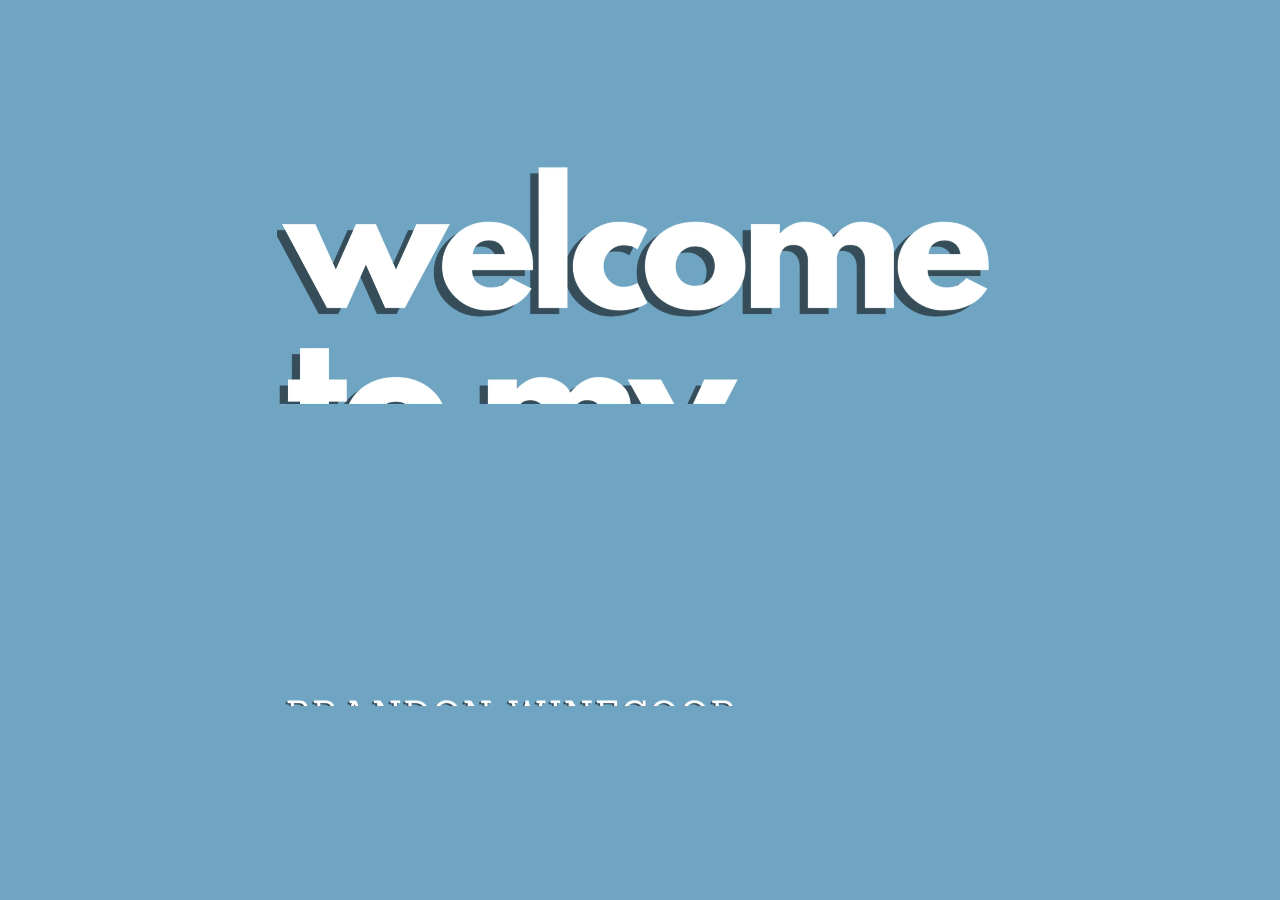
<file: splash.html>
<!DOCTYPE html>
<html lang="en">
<head>
    <meta charset="UTF-8">
    <meta name="viewport" content="width=device-width, initial-scale=1.0">
    <title>Splash Screen</title>
    <link rel="stylesheet" href="splash.css">
</head>
<body>
    <div class="splash">
        <video id="video" autoplay muted>
            <source src="videos/splash screen/splashscreen.mp4" type="video/mp4">
            Your browser does not support the video tag.
        </video>
    </div>

    <script src="splash.js"></script>
    <script>
        setTimeout(function() {
            window.location.href = "index.html";
        }, 7000); // Redirect after 5 seconds (5000 milliseconds)
    </script>
</body>
</html>
</file>
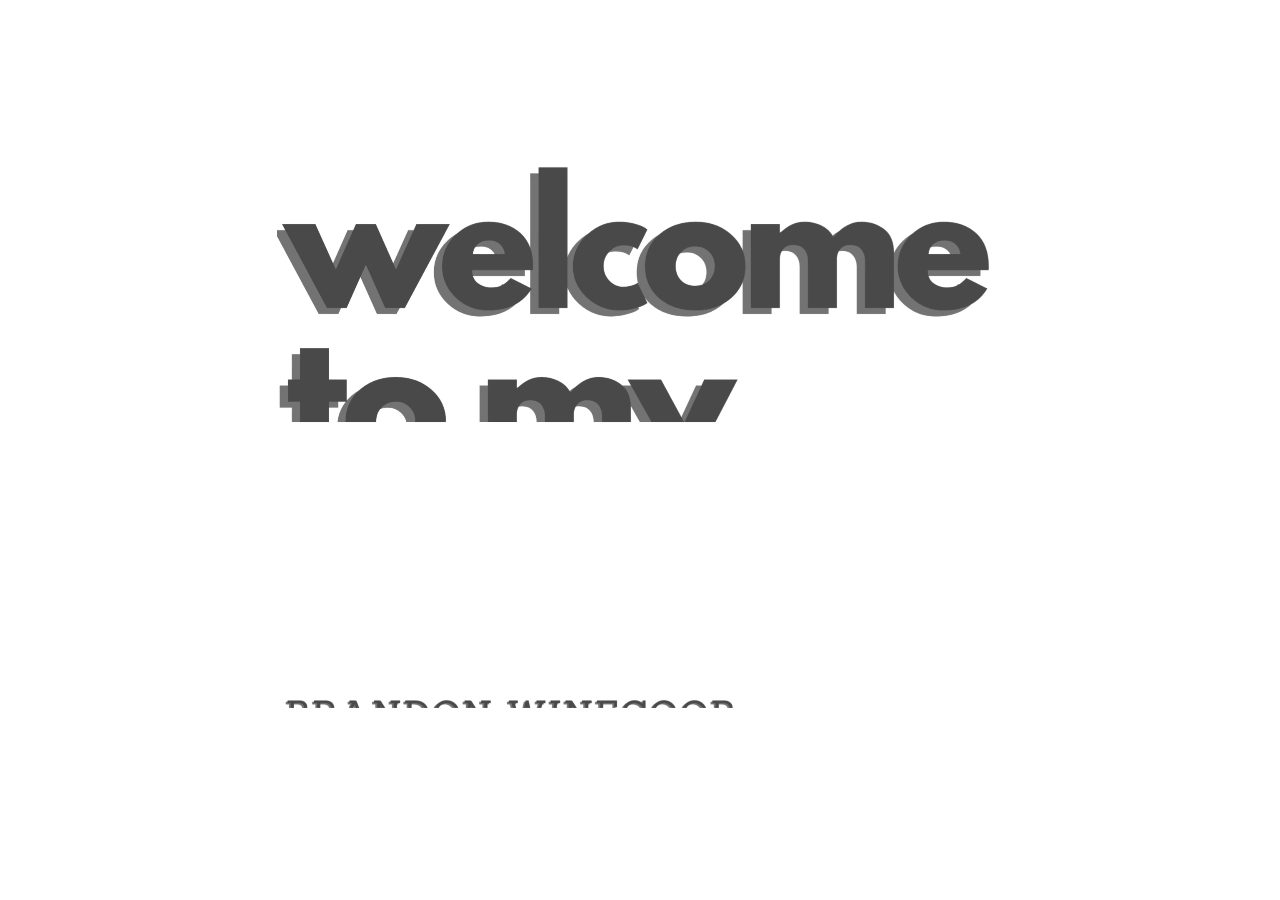
<file: splash2.html>
<!DOCTYPE html>
<html lang="en">
<head>
    <meta charset="UTF-8">
    <meta name="viewport" content="width=device-width, initial-scale=1.0">
    <title>Splash Screen</title>
    <link rel="stylesheet" href="splash.css">
    <link href="style.css" rel="stylesheet" />

    <style>
        
        html {
            background-image: url(images/regimages/backgroundthingamagig2.gif);
        }
            </style>
</head>
<body>
    <div class="splash">
        <video id="video" autoplay muted>
            <source src="videos/splash screen/splashscreen2.mp4" type="video/mp4">
            Your browser does not support the video tag.
        </video>
    </div>

    <script src="splash.js"></script>
    <script>
        setTimeout(function() {
            window.location.href = "site2.html";
        }, 7000); // Redirect after 5 seconds (5000 milliseconds)
    </script>
</body>
</html>
</file>
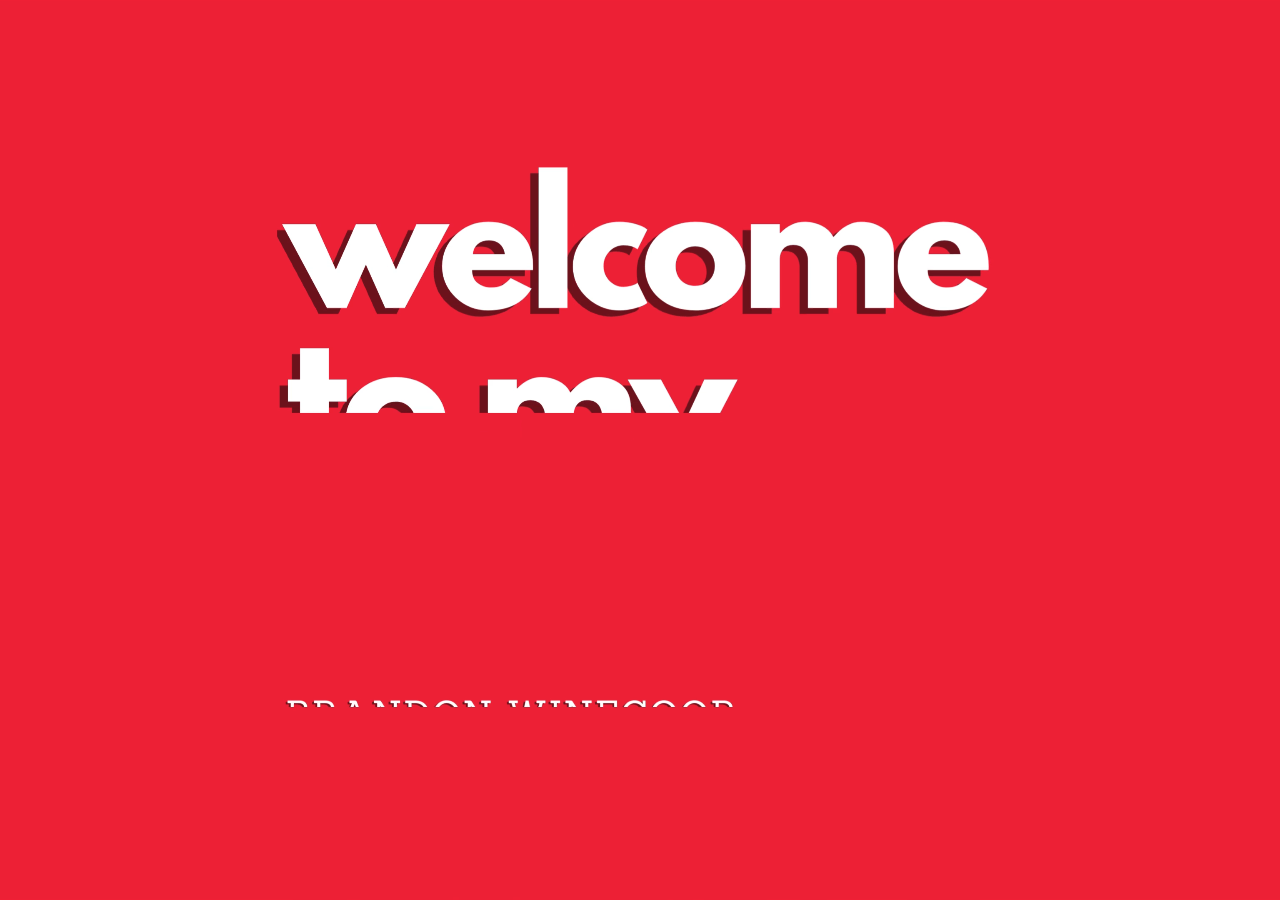
<file: splash3.html>
<!DOCTYPE html>
<html lang="en">
<head>
    <meta charset="UTF-8">
    <meta name="viewport" content="width=device-width, initial-scale=1.0">
    <title>Splash Screen</title>
    <link rel="stylesheet" href="splash.css">
    <link href="style.css" rel="stylesheet" />

    <style>
        
        html {
            background-image: url(images/regimages/backgroundthingamagig3.gif);
        }
            </style>
</head>
<body>
    <div class="splash">
        <video id="video" autoplay muted>
            <source src="videos/splash screen/splashscreen3.mp4" type="video/mp4">
            Your browser does not support the video tag.
        </video>
    </div>

    <script src="splash.js"></script>
    <script>
        setTimeout(function() {
            window.location.href = "site3.html";
        }, 7000); // Redirect after 5 seconds (5000 milliseconds)
    </script>
</body>
</html>
</file>
<file: splash.css>
.splash {
    position: fixed;
    top: 0;
    left: 0;
    width: 100%;
    height: 100%;
    display: flex;
    justify-content: center;
    align-items: center;
    background-color: #000;
    opacity: 1;
    transition: opacity 2s ease-in-out;

}

.splash.fade-out {
    opacity: 0;
}

#video {
    width: 100%;
    height: 100%;
    object-fit: cover; /* Ensure video covers the entire container */
}
</file>
<file: style.css>
html {
  cursor: url(images/customcursors/customcursor.png), auto ;
}

.navtitle {
    font-size: 25px;
    margin: 0px 0px 0px;
}

.navtext {
    font-family: "Fjalla One", sans-serif;
    font-weight: 400;
    font-style: normal;
}

.titletext {
    font-family: "Bebas Neue", sans-serif;
    font-weight: 400;
    font-style: normal;
    font-size: 70px;
}

.regtext {
    font-family: "Roboto Condensed", sans-serif;
    font-optical-sizing: auto;
    font-style: normal;
    font-size: 20px;
}

.othertext {
  font-family: "Roboto Condensed", sans-serif;
  font-optical-sizing: auto;
  font-style: normal;
} 

.image-overlay-container {
    position: relative;
    border-bottom: 5px solid black;
}

.image-overlay-container p {
    position: absolute;
    top: 50%;
    left: 50%;
    transform: translate(-50%, -50%);
    color: white;
    background-color: rgba(0, 0, 0, 0.5);
    padding: 10px;
    font-size: 60px;
}

.regmargin {
    margin-top: 30px;
}

.sectionpadding {
    padding-right: 15%;
    padding-left: 15%;
}

.everything {
    width: 80%;
    margin: auto;
    border-right: 5px solid black;
    border-left: 5px solid black;
    /* background-color: #C4DBE8; */
    height: 100%;
    border-top: 5px solid black;
}

.navbar {
    border-bottom: 5px solid black;
    /* background-color: #7BAECC; */
    transition: 1s;
}

.navbar2 {
  border: 3px solid black;
  /* background-color: rgba(123, 174, 204, 0.911); */
  border-radius: 250px;
  width: 60%;
  transition: 1s;
}

.navbar, .navbar2 {
  height: 70px;
}

.abouttext { 
    margin-top: auto;
}

.aboutimg {
    border: 5px solid black;
    transition: .5s;
}

.aboutimg:hover {
    border: 3px solid black;
    transition: .5s;
}

.skillscontainer {
  margin-top: auto;
}


 

 .whatdate {
  font-size: 15px;
 }

 

 .imgsite1 {
  border: 5px solid black;
  background-color: black;
}

.imgsite2 {
  border: 5px solid black;
  background-color: black;
}

.imgsite3 {
  border: 5px solid black;
  background-color: black;
}

.imgsite4 {
  border: 5px solid black;
  background-color: black;
}

.imgsite5 {
  border: 5px solid black;
  background-color: black;
}

.imgsite6 {
  border: 5px solid black;
  background-color: black;
}

.site1 {
  background-image: url(images/site\ images/juniorport.png);
  background-repeat: no-repeat;
  background-size: cover;
  background-position: center;
  width: 100%;
  height: 250px;
  transition: .3s;
}

.site2 {
  background-image: url(images/site\ images/littlebirdtoys.png);
  background-repeat: no-repeat;
  background-size: cover;
  background-position: center;
  width: 100%;
  height: 250px;
  transition: .3s;
}

.site3 {
  background-image: url(images/site\ images/rockpaperscissors.png);
  background-repeat: no-repeat;
  background-size: cover;
  background-position: center;
  width: 100%;
  height: 250px;
  transition: .3s;
}

.site4 {
  background-image: url(images/site\ images/dhruvasite.png);
  background-repeat: no-repeat;
  background-size: cover;
  background-position: center;
  width: 100%;
  height: 250px;
  transition: .3s;
}

.site5 {
  background-image: url(images/site\ images/halloweenanim.png);
  background-repeat: no-repeat;
  background-size: cover;
  background-position: center;
  width: 100%;
  height: 250px;
  transition: .3s;
}

.site6 {
  background-image: url(images/site\ images/holidayanim.png);
  background-repeat: no-repeat;
  background-size: cover;
  background-position: center;
  width: 100%;
  height: 250px;
  transition: .3s;
}

.site1:hover {
  background-image: url(images/site\ images/juniorporthover.png);
  transition: .3s;
}

.site2:hover {
  background-image: url(images/site\ images/littlebirdtoyshover.png);
  transition: .3s;
}

.site3:hover {
  background-image: url(images/site\ images/rockpaperscissorshover.png);
  transition: .3s;
}

.site4:hover {
  background-image: url(images/site\ images/dhruvasitehover.png);
  transition: .3s;
}

.site5:hover {
  background-image: url(images/site\ images/halloweenanimhover.png);
  transition: .3s;
}

.site6:hover {
  background-image: url(images/site\ images/holidayanimhover.png);
  transition: .3s;
}

.contactinput {
  background-color: rgba(255, 255, 255, 0.397);
  border: 2px solid black;
  text-align: left;
  width: 100%;
  transition: .5s;
  font-size: 22.5px;
  padding-top:15px;
  padding-bottom:15px;
  padding-left: 15px;
}

.contactinput:focus {
  border-radius: 10px;
  transition: .5s;
}

.contactmessageinput {
  background-color: rgba(255, 255, 255, 0.397);
  border: 2px solid black;
  text-align: left;
  width: 100%;
  transition: .5s;
  font-size: 22.5px;
  padding-top:15px;
  padding-bottom:15px;
  padding-left: 15px;
  height: 150px;
}

.contactmessageinput:focus {
  border-radius: 10px;
  transition: .5s;
}

.contactbutton {
  border: 2px solid black;
  border-radius: 10px;
  background-color: rgba(255, 255, 255, 0.397);
  width: 25%;
  height: 60px;
  font-size: 20px;
  transition: .5s;
}



.contactbutton:focus {
  border-radius: 360px;
  transition: .5s;
}


.whitetext {
  color: white!important;
}
</file>
<file: theme.css>
body {
    background-color: #98C1D9;
  }
  
  html {
  height: 100%;
  }
  
  a {
    cursor: url(images/customcursors/customcursorclick.png), auto ;
  }
  
  input {
    cursor: url(images/customcursors/customcursorclick.png), auto ;
  }
  
  textarea {
    cursor: url(images/customcursors/customcursorclick.png), auto ;
  }
  
  button {
    cursor: url(images/customcursors/customcursorclick.png), auto ;
  }

  #name {
    cursor: url(images/customcursors/customcursorclick.png), auto ;
  }

  .contactbutton:hover {
    border-radius: 10px;
    background-color: white;
    transition: .5s;
    cursor: url(images/customcursors/customcursorclick.png), auto ;
  }


  .everything {
    width: 80%;
    margin: auto;
    border-right: 5px solid black;
    border-left: 5px solid black;
    background-color: #C4DBE8;
    height: 100%;
  }
  
  .navbar {
    border-bottom: 5px solid black;
    background-color: #7BAECC;
    transition: 1s;
  }
  
  .navbar2 {
  border: 3px solid black;
  background-color: rgba(123, 174, 204, 0.911);
  border-radius: 250px;
  width: 60%;
  transition: 1s;
  }
  
  .sidenav {
  height: 100%;
  width: 250px; /* Adjust as needed */
  position: fixed;
  left: 0;
  top: 0;
  background-color: #7BAECC;
  overflow-x: hidden;
  transition: 0.5s;
  padding-top: 60px;
  border-right: 7.5px solid #202A25;
  }
  .sidenav a:hover {
    background-color: #C4DBE8;
    border-radius: 25px;
  }

  #footer {
 border-top: 5px solid black;
 background-color: #c4dbe8; 
}

.socials {
  border-radius: 360px;
  border: 3px solid black;
}

.card {
  padding: 25px;
  border: 3px solid black;
  border-radius: 0px;
  text-align: left;
  background-color: rgba(255, 255, 255, 0.397);
  height: auto;
  transition:.3s;
 }

 .card:hover {
  border: 2.5px solid black;
    background-color: white;
    transition: .3s;
    cursor: url(images/customcursors/customcursorclick.png), auto ;

 }

 .sidenav {
  height: 100%;
  width: 250px; /* Adjust as needed */
  position: fixed;
  left: 0;
  top: 0;
  /* background-color: #7BAECC; */
  overflow-x: hidden;
  transition: 0.5s;
  padding-top: 60px;
  border-right: 7.5px solid #202A25;
}

.closebtn {
  position: absolute;
  top: 10px;
  left: 10px; /* Adjust the left position as needed */
}


  .sidenav a {
    padding: 8px 8px 8px 32px;
    text-decoration: none;
    font-size: 25px;
    color: #ffffff;
    display: block;
    transition: 0.3s;
  }

  .sidenav a:hover {
    /* background-color: #C4DBE8; */
    border-radius: 25px;
  }

  .sidenav .closebtn {
    position: absolute;
    top: 0;
    right: 25px;
    font-size: 36px;
  }

  @media screen and (max-height: 450px) {
    .sidenav {
      padding-top: 15px;
    }

    .sidenav a {
      font-size: 18px;
    }
  }

  .align-left {
    float: left;
  }

  .container-fluid{
    padding: 0;
 }

 .skillsimg {
  background-image: url(images/regimages/chart-initial.png);
  border: 5px solid black;
  transition: 2s;
  height: 657px;
  background-size: contain;
  background-repeat: no-repeat;
  background-color: #e2edf4;
} 

.skillsimg2 {
  background-image: url(images/regimages/chart.png);
  border: 5px solid black;
  transition: 2s;
  height: 657px;
  background-size: contain;
  background-repeat: no-repeat;
  background-color: #e2edf4;
}

.contactform {
  border: 5px solid black;
  padding-top:20px;
  padding-bottom: 20px;
  background-color: rgba(255, 255, 255, 0.397);
  width: 75%;
  margin: auto;
  
}


.herothing {
  height: 600px;
  width: 100%;
  border-bottom: 5px solid black;
}


.hero-section {
  display: flex;
  justify-content: center;
  align-items: center;
  width: 100%;
  background-image: url(images/regimages/herobg.jpg);
  background-repeat: no-repeat;
  background-size: cover;
  border-bottom: 5px solid black;
}

canvas {
  display: block;
  height: 600px;
  width: 100%;
}

.githubbutton {
  border: 3px solid black;
  border-radius: 25px;
  padding: 20px;
  width: 300px;
  height:100px;
  margin: auto;
  background-color: rgba(255, 255, 255, 0.397);
  background-image: url(images/regimages/githubrepository.png);
  background-repeat: no-repeat;
  background-size: cover;
  transition: .5s;
}

.githubbutton:hover {
  background-image: url(images/regimages/githubrepositoryhover.png);
  transition: .5s;
  cursor: url(images/customcursors/customcursorclick.png), auto;
  border: 5px solid #DBE9F1;
  outline: 3px solid black;
  outline-offset: 0px;
}
</file>
<file: theme2.css>
body {
  background-color: rgb(20, 20, 20);
}
  
  html {
  height: 100%;
  }
  
  a {
    cursor: url(images/customcursors/customcursorclickbw.png), auto ;
  }
  
  input {
    cursor: url(images/customcursors/customcursorclickbw.png), auto ;
  }
  
  textarea {
    cursor: url(images/customcursors/customcursorclickbw.png), auto ;
  }
  
  button {
    cursor: url(images/customcursors/customcursorclickbw.png), auto ;
  }

  #name {
    cursor: url(images/customcursors/customcursorclickbw.png), auto ;
  }

  .contactbutton:hover {
    border-radius: 10px;
    background-color: white;
    transition: .5s;
    cursor: url(images/customcursors/customcursorclickbw.png), auto ;
  }

  .everything {
    width: 80%;
    margin: auto;
    border-right: 5px solid rgb(20, 20, 20);
    border-left: 5px solid rgb(20, 20, 20);
    background-color: #eeeeee;
    height: 100%;
  }
  
  .navbar {
    border-bottom: 5px solid rgb(20, 20, 20);
    background-color: #eeeeee;
    transition: 1s;
  }
  
  .navbar2 {
  border: 3px solid rgb(20, 20, 20);
  background-image: linear-gradient(#b1b1b1, rgb(235, 235, 235), #b1b1b1);
  border-radius: 250px;
  width: 60%;
  transition: 1s;
  }
  
  .sidenav {
  height: 100%;
  width: 250px; /* Adjust as needed */
  position: fixed;
  left: 0;
  top: 0;
  background-color: #eeeeee;
  overflow-x: hidden;
  transition: 0.5s;
  padding-top: 60px;
  border-right: 7.5px solid #202A25;
  }
  
  .sidenav a:hover {
    background-color: #b8b8b8;
    border-radius: 25px;
  }

  #footer {
    border-top: 5px solid rgb(20, 20, 20);
    background-color: #eeeeee;
   }


   .socials {
    border-radius: 360px;
    border: 3px solid rgb(20, 20, 20);
  }

  .card {
    padding: 25px;
    border: 3px solid rgb(20, 20, 20);
    border-radius: 0px;
    text-align: left;
    background-color: #eeeeee;
    height: auto;
    transition: 1s;
    color: rgb(20, 20, 20);
   }

   .card:hover {
      border: 2.5px solid #eeeeee;
      background-color: rgb(20, 20, 20);
      color: #eeeeee;
      transition: 1s;
      cursor: url(images/customcursors/customcursorclickbw.png), auto ;

   }

   .sidenav {
    height: 100%;
    width: 250px; /* Adjust as needed */
    position: fixed;
    left: 0;
    top: 0;
    /* background-color: #7BAECC; */
    overflow-x: hidden;
    transition: 0.5s;
    padding-top: 60px;
    border-right: 7.5px solid #202A25;
  }
  
  .closebtn {
    position: absolute;
    top: 10px;
    left: 10px; /* Adjust the left position as needed */
  }
  
  
    .sidenav a {
      padding: 8px 8px 8px 32px;
      text-decoration: none;
      font-size: 25px;
      color: #ffffff;
      display: block;
      transition: 0.3s;
    }
  
    .sidenav a:hover {
      /* background-color: #C4DBE8; */
      border-radius: 25px;
    }
  
    .sidenav .closebtn {
      position: absolute;
      top: 0;
      right: 25px;
      font-size: 36px;
    }
  
    @media screen and (max-height: 450px) {
      .sidenav {
        padding-top: 15px;
      }
  
      .sidenav a {
        font-size: 18px;
      }
    }
  
    .align-left {
      float: left;
    }
  
    .container-fluid{
      padding: 0;
   }
  

  .skillsimg {
    background-image: url(images/regimages/chart2-initial.png);
    border: 5px solid rgb(20, 20, 20);
    transition: 2s;
    height: 657px;
    background-size: contain;
    background-repeat: no-repeat;
    background-color: #ffffff;
  } 
  
  .skillsimg2 {
    background-image: url(images/regimages/chart2.png);
    border: 5px solid rgb(20, 20, 20);
    transition: 2s;
    height: 657px;
    background-size: contain;
    background-repeat: no-repeat;
    background-color: #ffffff;
  }


.contactform {
  border: 5px solid rgb(20, 20, 20);
  padding-top:20px;
  padding-bottom: 20px;
  background-color: #eeeeee;
  width: 75%;
  margin: auto;
  
}


.herothing {
  height: 600px;
  width: 100%;
  border-bottom: 5px solid rgb(20, 20, 20);
}


.hero-section {
  display: flex;
  justify-content: center;
  align-items: center;
  width: 100%;
  background-image: url(images/regimages/herobg2.jpg);
  background-repeat: no-repeat;
  background-size: cover;
  border-bottom: 5px solid rgb(20, 20, 20);
}

canvas {
  display: block;
  height: 600px;
  width: 100%;
}

.githubbutton {
  border: 3px solid black;
  border-radius: 25px;
  padding: 20px;
  width: 300px;
  height:100px;
  margin: auto;
  background-color: rgba(255, 255, 255, 0.397);
  background-image: url(images/regimages/githubrepository.png);
  background-repeat: no-repeat;
  background-size: cover;
}

.githubbutton:hover {
  background-image: url(images/regimages/githubrepositoryhoverbw.png);
  transition: .5s;
  cursor: url(images/customcursors/customcursorclickbw.png), auto;
  border: 5px solid white;
  outline: 3px solid black;
  outline-offset: 0px;
}
</file>
<file: theme3.css>
body {
  background-color: black;
  }

html {
height: 100%;
}

a {
  cursor: url(images/customcursors/customcursorclickbr.png), auto ;
}

input {
  cursor: url(images/customcursors/customcursorclickbr.png), auto ;
}

textarea {
  cursor: url(images/customcursors/customcursorclickbr.png), auto ;
}

button {
  cursor: url(images/customcursors/customcursorclickbr.png), auto ;
}

#name {
  cursor: url(images/customcursors/customcursorclickbr.png), auto ;
}

.contactbutton:hover {
  border-radius: 10px;
  background-color: white;
  transition: .5s;
  cursor: url(images/customcursors/customcursorclickbr.png), auto ;
}


.everything {
  width: 80%;
  margin: auto;
  border-right: 5px solid black;
  border-left: 5px solid black;
  background-color: #EF233C;
  height: 100%;
  
}

.navbar {
  border-bottom: 5px solid black;
  background-color: #EF233C;
  transition: 1s;
}

.navbar2 {
border: 3px solid black;
background-color: rgba(123, 174, 204, 0.911);
border-radius: 250px;
width: 60%;
transition: 1s;
}

.sidenav {
height: 100%;
width: 250px; /* Adjust as needed */
position: fixed;
left: 0;
top: 0;
background-color: #7BAECC;
overflow-x: hidden;
transition: 0.5s;
padding-top: 60px;
border-right: 7.5px solid #202A25;
}
.sidenav a:hover {
  background-color: #C4DBE8;
  border-radius: 25px;
}

#footer {
    border-top: 5px solid black;
    background-color: #EF233C; 
   }

   
.socials {
    border-radius: 360px;
    border: 3px solid white;
  }

  .card {
    padding: 25px;
    border: 3px solid white;
    border-radius: 0px;
    text-align: left;
    background-color: rgb(37, 37, 37);
    height: auto;
    transition:1s;
    color: white;
   }

   .card:hover {
    border: 2.5px solid white;
      background-color: #b31b2d;
      color: white;
      transition: 1s;
      cursor: url(images/customcursors/customcursorclickbr.png), auto ;

   }

   .sidenav {
    height: 100%;
    width: 250px; /* Adjust as needed */
    position: fixed;
    left: 0;
    top: 0;
    background-image: linear-gradient(#EF233C, rgb(34, 34, 34), #EF233C);
    overflow-x: hidden;
    transition: 0.5s;
    padding-top: 60px;
    border-right: 7.5px solid black;
  }
  
  .closebtn {
    position: absolute;
    top: 10px;
    left: 10px; /* Adjust the left position as needed */
  }
  
  
    .sidenav a {
      padding: 8px 8px 8px 32px;
      text-decoration: none;
      font-size: 25px;
      color: white;
      display: block;
      transition: 0.3s;
    }
  
    .sidenav a:hover {
      background-color: #0000004b;
      border-radius: 25px;
    }
  
    .sidenav .closebtn {
      position: absolute;
      top: 0;
      right: 25px;
      font-size: 36px;
    }
  
    @media screen and (max-height: 450px) {
      .sidenav {
        padding-top: 15px;
      }
  
      .sidenav a {
        font-size: 18px;
      }
    }
  
    .align-left {
      float: left;
    }
  
    .container-fluid{
      padding: 0;
   }
  

   .skillsimg {
    background-image: url(images/regimages/chart3-initial.png);
    border: 5px solid white;
    transition: 2s;
    height: 657px;
    background-size: contain;
    background-repeat: no-repeat;
    background-color: black;
  } 
  
  .skillsimg2 {
    background-image: url(images/regimages/chart3.png);
    border: 5px solid white;
    transition: 2s;
    height: 657px;
    background-size: contain;
    background-repeat: no-repeat;
    background-color: black;
  }

  .contactform {
    border: 5px solid black;
    padding-top:20px;
    padding-bottom: 20px;
    background-color: rgba(255, 255, 255, 0.397);
    width: 75%;
    margin: auto;
    
  }


  
.herothing {
  height: 600px;
  width: 100%;
  border-bottom: 5px solid black;
}


.hero-section {
  display: flex;
  justify-content: center;
  align-items: center;
  width: 100%;
  background-image: url(images/regimages/herobg3.jpg);
  background-repeat: no-repeat;
  background-size: cover;
  border-bottom: 5px solid black;
}

canvas {
  display: block;
  height: 600px;
  width: 100%;
}

.githubbutton {
  border: 3px solid black;
  border-radius: 25px;
  padding: 20px;
  width: 300px;
  height:100px;
  margin: auto;
  background-color: rgba(255, 255, 255, 0.397);
  background-image: url(images/regimages/githubrepository.png);
  background-repeat: no-repeat;
  background-size: cover;
}

.githubbutton:hover {
  background-image: url(images/regimages/githubrepositoryhoverbr.png);
  transition: .5s;
  cursor: url(images/customcursors/customcursorclickbr.png), auto;
  border: 5px solid #EF233C;
  outline: 3px solid black;
  outline-offset: 0px;
}
</file>
